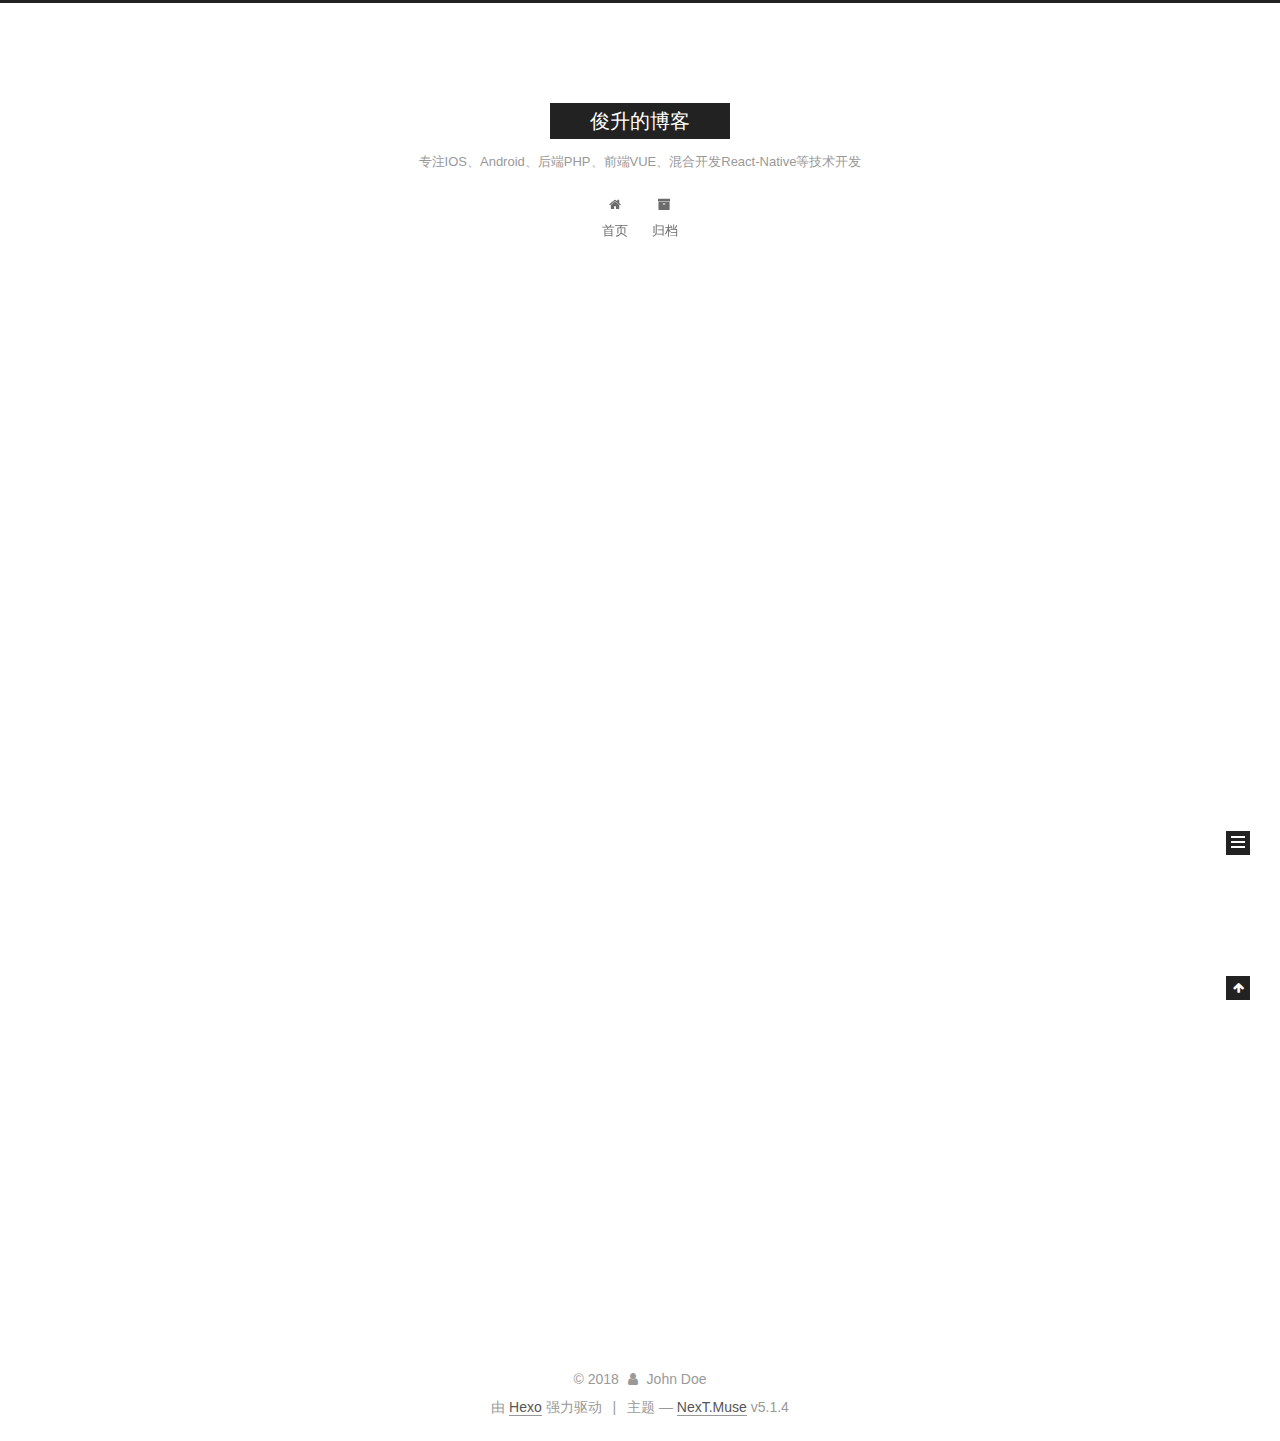
<file: index.html>
<!DOCTYPE html>



  


<html class="theme-next muse use-motion" lang="zh-Hans">
<head>
  <meta charset="UTF-8"/>
<meta http-equiv="X-UA-Compatible" content="IE=edge" />
<meta name="viewport" content="width=device-width, initial-scale=1, maximum-scale=1"/>
<meta name="theme-color" content="#222">









<meta http-equiv="Cache-Control" content="no-transform" />
<meta http-equiv="Cache-Control" content="no-siteapp" />
















  
  
  <link href="/lib/fancybox/source/jquery.fancybox.css?v=2.1.5" rel="stylesheet" type="text/css" />







<link href="/lib/font-awesome/css/font-awesome.min.css?v=4.6.2" rel="stylesheet" type="text/css" />

<link href="/css/main.css?v=5.1.4" rel="stylesheet" type="text/css" />


  <link rel="apple-touch-icon" sizes="180x180" href="/images/apple-touch-icon-next.png?v=5.1.4">


  <link rel="icon" type="image/png" sizes="32x32" href="/images/favicon-32x32-next.png?v=5.1.4">


  <link rel="icon" type="image/png" sizes="16x16" href="/images/favicon-16x16-next.png?v=5.1.4">


  <link rel="mask-icon" href="/images/logo.svg?v=5.1.4" color="#222">





  <meta name="keywords" content="Hexo, NexT" />










<meta name="description" content="专注IOS、Android、后端PHP、前端VUE、混合开发React-Native等技术开发">
<meta property="og:type" content="website">
<meta property="og:title" content="俊升的博客">
<meta property="og:url" content="http://yoursite.com/index.html">
<meta property="og:site_name" content="俊升的博客">
<meta property="og:description" content="专注IOS、Android、后端PHP、前端VUE、混合开发React-Native等技术开发">
<meta property="og:locale" content="zh-Hans">
<meta name="twitter:card" content="summary">
<meta name="twitter:title" content="俊升的博客">
<meta name="twitter:description" content="专注IOS、Android、后端PHP、前端VUE、混合开发React-Native等技术开发">



<script type="text/javascript" id="hexo.configurations">
  var NexT = window.NexT || {};
  var CONFIG = {
    root: '/',
    scheme: 'Muse',
    version: '5.1.4',
    sidebar: {"position":"left","display":"post","offset":12,"b2t":false,"scrollpercent":false,"onmobile":false},
    fancybox: true,
    tabs: true,
    motion: {"enable":true,"async":false,"transition":{"post_block":"fadeIn","post_header":"slideDownIn","post_body":"slideDownIn","coll_header":"slideLeftIn","sidebar":"slideUpIn"}},
    duoshuo: {
      userId: '0',
      author: '博主'
    },
    algolia: {
      applicationID: '',
      apiKey: '',
      indexName: '',
      hits: {"per_page":10},
      labels: {"input_placeholder":"Search for Posts","hits_empty":"We didn't find any results for the search: ${query}","hits_stats":"${hits} results found in ${time} ms"}
    }
  };
</script>



  <link rel="canonical" href="http://yoursite.com/"/>





  <title>俊升的博客</title>
  








</head>

<body itemscope itemtype="http://schema.org/WebPage" lang="zh-Hans">

  
  
    
  

  <div class="container sidebar-position-left 
  page-home">
    <div class="headband"></div>

    <header id="header" class="header" itemscope itemtype="http://schema.org/WPHeader">
      <div class="header-inner"><div class="site-brand-wrapper">
  <div class="site-meta ">
    

    <div class="custom-logo-site-title">
      <a href="/"  class="brand" rel="start">
        <span class="logo-line-before"><i></i></span>
        <span class="site-title">俊升的博客</span>
        <span class="logo-line-after"><i></i></span>
      </a>
    </div>
      
        <p class="site-subtitle">专注IOS、Android、后端PHP、前端VUE、混合开发React-Native等技术开发</p>
      
  </div>

  <div class="site-nav-toggle">
    <button>
      <span class="btn-bar"></span>
      <span class="btn-bar"></span>
      <span class="btn-bar"></span>
    </button>
  </div>
</div>

<nav class="site-nav">
  

  
    <ul id="menu" class="menu">
      
        
        <li class="menu-item menu-item-home">
          <a href="/" rel="section">
            
              <i class="menu-item-icon fa fa-fw fa-home"></i> <br />
            
            首页
          </a>
        </li>
      
        
        <li class="menu-item menu-item-archives">
          <a href="/archives/" rel="section">
            
              <i class="menu-item-icon fa fa-fw fa-archive"></i> <br />
            
            归档
          </a>
        </li>
      

      
    </ul>
  

  
</nav>



 </div>
    </header>

    <main id="main" class="main">
      <div class="main-inner">
        <div class="content-wrap">
          <div id="content" class="content">
            
  <section id="posts" class="posts-expand">
    
      

  

  
  
  

  <article class="post post-type-normal" itemscope itemtype="http://schema.org/Article">
  
  
  
  <div class="post-block">
    <link itemprop="mainEntityOfPage" href="http://yoursite.com/2018/02/24/hello-world/">

    <span hidden itemprop="author" itemscope itemtype="http://schema.org/Person">
      <meta itemprop="name" content="John Doe">
      <meta itemprop="description" content="">
      <meta itemprop="image" content="/images/avatar.gif">
    </span>

    <span hidden itemprop="publisher" itemscope itemtype="http://schema.org/Organization">
      <meta itemprop="name" content="俊升的博客">
    </span>

    
      <header class="post-header">

        
        
          <h1 class="post-title" itemprop="name headline">
                
                <a class="post-title-link" href="/2018/02/24/hello-world/" itemprop="url">Hello World</a></h1>
        

        <div class="post-meta">
          <span class="post-time">
            
              <span class="post-meta-item-icon">
                <i class="fa fa-calendar-o"></i>
              </span>
              
                <span class="post-meta-item-text">发表于</span>
              
              <time title="创建于" itemprop="dateCreated datePublished" datetime="2018-02-24T10:04:43+08:00">
                2018-02-24
              </time>
            

            

            
          </span>

          

          
            
          

          
          

          

          

          

        </div>
      </header>
    

    
    
    
    <div class="post-body" itemprop="articleBody">

      
      

      
        
          
            <p>Welcome to <a href="https://hexo.io/" target="_blank" rel="noopener">Hexo</a>! This is your very first post. Check <a href="https://hexo.io/docs/" target="_blank" rel="noopener">documentation</a> for more info. If you get any problems when using Hexo, you can find the answer in <a href="https://hexo.io/docs/troubleshooting.html" target="_blank" rel="noopener">troubleshooting</a> or you can ask me on <a href="https://github.com/hexojs/hexo/issues" target="_blank" rel="noopener">GitHub</a>.</p>
<h2 id="Quick-Start"><a href="#Quick-Start" class="headerlink" title="Quick Start"></a>Quick Start</h2><h3 id="Create-a-new-post"><a href="#Create-a-new-post" class="headerlink" title="Create a new post"></a>Create a new post</h3><figure class="highlight bash"><table><tr><td class="gutter"><pre><span class="line">1</span><br></pre></td><td class="code"><pre><span class="line">$ hexo new <span class="string">"My New Post"</span></span><br></pre></td></tr></table></figure>
<p>More info: <a href="https://hexo.io/docs/writing.html" target="_blank" rel="noopener">Writing</a></p>
<h3 id="Run-server"><a href="#Run-server" class="headerlink" title="Run server"></a>Run server</h3><figure class="highlight bash"><table><tr><td class="gutter"><pre><span class="line">1</span><br></pre></td><td class="code"><pre><span class="line">$ hexo server</span><br></pre></td></tr></table></figure>
<p>More info: <a href="https://hexo.io/docs/server.html" target="_blank" rel="noopener">Server</a></p>
<h3 id="Generate-static-files"><a href="#Generate-static-files" class="headerlink" title="Generate static files"></a>Generate static files</h3><figure class="highlight bash"><table><tr><td class="gutter"><pre><span class="line">1</span><br></pre></td><td class="code"><pre><span class="line">$ hexo generate</span><br></pre></td></tr></table></figure>
<p>More info: <a href="https://hexo.io/docs/generating.html" target="_blank" rel="noopener">Generating</a></p>
<h3 id="Deploy-to-remote-sites"><a href="#Deploy-to-remote-sites" class="headerlink" title="Deploy to remote sites"></a>Deploy to remote sites</h3><figure class="highlight bash"><table><tr><td class="gutter"><pre><span class="line">1</span><br></pre></td><td class="code"><pre><span class="line">$ hexo deploy</span><br></pre></td></tr></table></figure>
<p>More info: <a href="https://hexo.io/docs/deployment.html" target="_blank" rel="noopener">Deployment</a></p>

          
        
      
    </div>
    
    
    

    

    

    

    <footer class="post-footer">
      

      

      

      
      
        <div class="post-eof"></div>
      
    </footer>
  </div>
  
  
  
  </article>


    
  </section>

  


          </div>
          


          

        </div>
        
          
  
  <div class="sidebar-toggle">
    <div class="sidebar-toggle-line-wrap">
      <span class="sidebar-toggle-line sidebar-toggle-line-first"></span>
      <span class="sidebar-toggle-line sidebar-toggle-line-middle"></span>
      <span class="sidebar-toggle-line sidebar-toggle-line-last"></span>
    </div>
  </div>

  <aside id="sidebar" class="sidebar">
    
    <div class="sidebar-inner">

      

      

      <section class="site-overview-wrap sidebar-panel sidebar-panel-active">
        <div class="site-overview">
          <div class="site-author motion-element" itemprop="author" itemscope itemtype="http://schema.org/Person">
            
              <p class="site-author-name" itemprop="name">John Doe</p>
              <p class="site-description motion-element" itemprop="description">专注IOS、Android、后端PHP、前端VUE、混合开发React-Native等技术开发</p>
          </div>

          <nav class="site-state motion-element">

            
              <div class="site-state-item site-state-posts">
              
                <a href="/archives/">
              
                  <span class="site-state-item-count">1</span>
                  <span class="site-state-item-name">日志</span>
                </a>
              </div>
            

            

            

          </nav>

          

          

          
          

          
          

          

        </div>
      </section>

      

      

    </div>
  </aside>


        
      </div>
    </main>

    <footer id="footer" class="footer">
      <div class="footer-inner">
        <div class="copyright">&copy; <span itemprop="copyrightYear">2018</span>
  <span class="with-love">
    <i class="fa fa-user"></i>
  </span>
  <span class="author" itemprop="copyrightHolder">John Doe</span>

  
</div>


  <div class="powered-by">由 <a class="theme-link" target="_blank" href="https://hexo.io">Hexo</a> 强力驱动</div>



  <span class="post-meta-divider">|</span>



  <div class="theme-info">主题 &mdash; <a class="theme-link" target="_blank" href="https://github.com/iissnan/hexo-theme-next">NexT.Muse</a> v5.1.4</div>




        







        
      </div>
    </footer>

    
      <div class="back-to-top">
        <i class="fa fa-arrow-up"></i>
        
      </div>
    

    

  </div>

  

<script type="text/javascript">
  if (Object.prototype.toString.call(window.Promise) !== '[object Function]') {
    window.Promise = null;
  }
</script>









  












  
  
    <script type="text/javascript" src="/lib/jquery/index.js?v=2.1.3"></script>
  

  
  
    <script type="text/javascript" src="/lib/fastclick/lib/fastclick.min.js?v=1.0.6"></script>
  

  
  
    <script type="text/javascript" src="/lib/jquery_lazyload/jquery.lazyload.js?v=1.9.7"></script>
  

  
  
    <script type="text/javascript" src="/lib/velocity/velocity.min.js?v=1.2.1"></script>
  

  
  
    <script type="text/javascript" src="/lib/velocity/velocity.ui.min.js?v=1.2.1"></script>
  

  
  
    <script type="text/javascript" src="/lib/fancybox/source/jquery.fancybox.pack.js?v=2.1.5"></script>
  


  


  <script type="text/javascript" src="/js/src/utils.js?v=5.1.4"></script>

  <script type="text/javascript" src="/js/src/motion.js?v=5.1.4"></script>



  
  

  

  


  <script type="text/javascript" src="/js/src/bootstrap.js?v=5.1.4"></script>



  


  




	





  





  












  





  

  

  

  
  

  

  

  

</body>
</html>
</file>
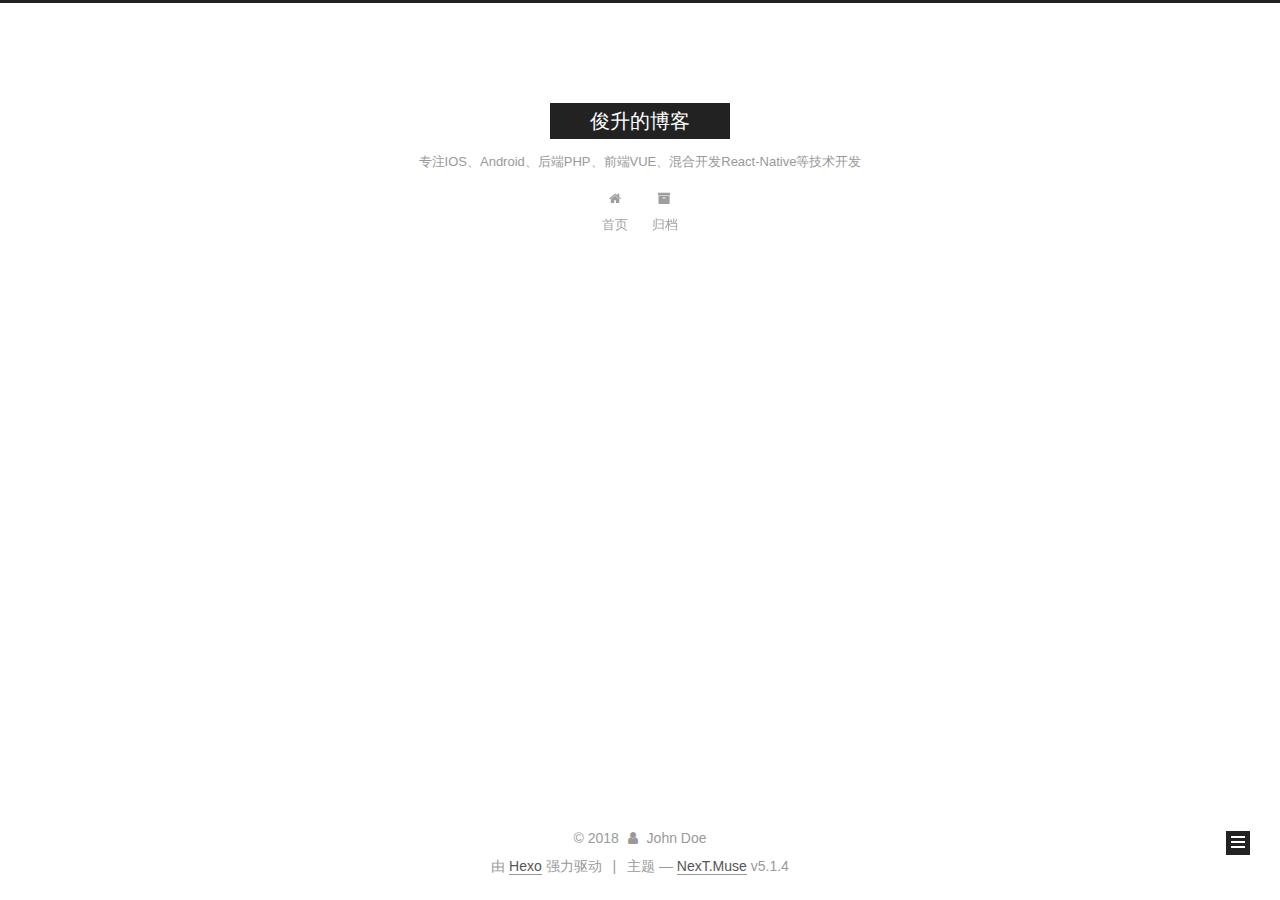
<file: archives/index.html>
<!DOCTYPE html>



  


<html class="theme-next muse use-motion" lang="zh-Hans">
<head>
  <meta charset="UTF-8"/>
<meta http-equiv="X-UA-Compatible" content="IE=edge" />
<meta name="viewport" content="width=device-width, initial-scale=1, maximum-scale=1"/>
<meta name="theme-color" content="#222">









<meta http-equiv="Cache-Control" content="no-transform" />
<meta http-equiv="Cache-Control" content="no-siteapp" />
















  
  
  <link href="/lib/fancybox/source/jquery.fancybox.css?v=2.1.5" rel="stylesheet" type="text/css" />







<link href="/lib/font-awesome/css/font-awesome.min.css?v=4.6.2" rel="stylesheet" type="text/css" />

<link href="/css/main.css?v=5.1.4" rel="stylesheet" type="text/css" />


  <link rel="apple-touch-icon" sizes="180x180" href="/images/apple-touch-icon-next.png?v=5.1.4">


  <link rel="icon" type="image/png" sizes="32x32" href="/images/favicon-32x32-next.png?v=5.1.4">


  <link rel="icon" type="image/png" sizes="16x16" href="/images/favicon-16x16-next.png?v=5.1.4">


  <link rel="mask-icon" href="/images/logo.svg?v=5.1.4" color="#222">





  <meta name="keywords" content="Hexo, NexT" />










<meta name="description" content="专注IOS、Android、后端PHP、前端VUE、混合开发React-Native等技术开发">
<meta property="og:type" content="website">
<meta property="og:title" content="俊升的博客">
<meta property="og:url" content="http://yoursite.com/archives/index.html">
<meta property="og:site_name" content="俊升的博客">
<meta property="og:description" content="专注IOS、Android、后端PHP、前端VUE、混合开发React-Native等技术开发">
<meta property="og:locale" content="zh-Hans">
<meta name="twitter:card" content="summary">
<meta name="twitter:title" content="俊升的博客">
<meta name="twitter:description" content="专注IOS、Android、后端PHP、前端VUE、混合开发React-Native等技术开发">



<script type="text/javascript" id="hexo.configurations">
  var NexT = window.NexT || {};
  var CONFIG = {
    root: '/',
    scheme: 'Muse',
    version: '5.1.4',
    sidebar: {"position":"left","display":"post","offset":12,"b2t":false,"scrollpercent":false,"onmobile":false},
    fancybox: true,
    tabs: true,
    motion: {"enable":true,"async":false,"transition":{"post_block":"fadeIn","post_header":"slideDownIn","post_body":"slideDownIn","coll_header":"slideLeftIn","sidebar":"slideUpIn"}},
    duoshuo: {
      userId: '0',
      author: '博主'
    },
    algolia: {
      applicationID: '',
      apiKey: '',
      indexName: '',
      hits: {"per_page":10},
      labels: {"input_placeholder":"Search for Posts","hits_empty":"We didn't find any results for the search: ${query}","hits_stats":"${hits} results found in ${time} ms"}
    }
  };
</script>



  <link rel="canonical" href="http://yoursite.com/archives/"/>





  <title>归档 | 俊升的博客</title>
  








</head>

<body itemscope itemtype="http://schema.org/WebPage" lang="zh-Hans">

  
  
    
  

  <div class="container sidebar-position-left page-archive">
    <div class="headband"></div>

    <header id="header" class="header" itemscope itemtype="http://schema.org/WPHeader">
      <div class="header-inner"><div class="site-brand-wrapper">
  <div class="site-meta ">
    

    <div class="custom-logo-site-title">
      <a href="/"  class="brand" rel="start">
        <span class="logo-line-before"><i></i></span>
        <span class="site-title">俊升的博客</span>
        <span class="logo-line-after"><i></i></span>
      </a>
    </div>
      
        <p class="site-subtitle">专注IOS、Android、后端PHP、前端VUE、混合开发React-Native等技术开发</p>
      
  </div>

  <div class="site-nav-toggle">
    <button>
      <span class="btn-bar"></span>
      <span class="btn-bar"></span>
      <span class="btn-bar"></span>
    </button>
  </div>
</div>

<nav class="site-nav">
  

  
    <ul id="menu" class="menu">
      
        
        <li class="menu-item menu-item-home">
          <a href="/" rel="section">
            
              <i class="menu-item-icon fa fa-fw fa-home"></i> <br />
            
            首页
          </a>
        </li>
      
        
        <li class="menu-item menu-item-archives">
          <a href="/archives/" rel="section">
            
              <i class="menu-item-icon fa fa-fw fa-archive"></i> <br />
            
            归档
          </a>
        </li>
      

      
    </ul>
  

  
</nav>



 </div>
    </header>

    <main id="main" class="main">
      <div class="main-inner">
        <div class="content-wrap">
          <div id="content" class="content">
            

  
  
  
  <div class="post-block archive">
    <div id="posts" class="posts-collapse">
      <span class="archive-move-on"></span>

      <span class="archive-page-counter">
        
        
        
          
        
        嗯..! 目前共计 1 篇日志。 继续努力。
      </span>

      

        
        
        

        
          
          <div class="collection-title">
            <h1 class="archive-year" id="archive-year-2018">2018</h1>
          </div>
        
        

        

  <article class="post post-type-normal" itemscope itemtype="http://schema.org/Article">
    <header class="post-header">

      <h2 class="post-title">
        
            <a class="post-title-link" href="/2018/02/24/hello-world/" itemprop="url">
              
                <span itemprop="name">Hello World</span>
              
            </a>
        
      </h2>

      <div class="post-meta">
        <time class="post-time" itemprop="dateCreated"
              datetime="2018-02-24T10:04:43+08:00"
              content="2018-02-24" >
          02-24
        </time>
      </div>

    </header>
  </article>



      

    </div>
  </div>
  
  
  

  



          </div>
          


          

        </div>
        
          
  
  <div class="sidebar-toggle">
    <div class="sidebar-toggle-line-wrap">
      <span class="sidebar-toggle-line sidebar-toggle-line-first"></span>
      <span class="sidebar-toggle-line sidebar-toggle-line-middle"></span>
      <span class="sidebar-toggle-line sidebar-toggle-line-last"></span>
    </div>
  </div>

  <aside id="sidebar" class="sidebar">
    
    <div class="sidebar-inner">

      

      

      <section class="site-overview-wrap sidebar-panel sidebar-panel-active">
        <div class="site-overview">
          <div class="site-author motion-element" itemprop="author" itemscope itemtype="http://schema.org/Person">
            
              <p class="site-author-name" itemprop="name">John Doe</p>
              <p class="site-description motion-element" itemprop="description">专注IOS、Android、后端PHP、前端VUE、混合开发React-Native等技术开发</p>
          </div>

          <nav class="site-state motion-element">

            
              <div class="site-state-item site-state-posts">
              
                <a href="/archives/">
              
                  <span class="site-state-item-count">1</span>
                  <span class="site-state-item-name">日志</span>
                </a>
              </div>
            

            

            

          </nav>

          

          

          
          

          
          

          

        </div>
      </section>

      

      

    </div>
  </aside>


        
      </div>
    </main>

    <footer id="footer" class="footer">
      <div class="footer-inner">
        <div class="copyright">&copy; <span itemprop="copyrightYear">2018</span>
  <span class="with-love">
    <i class="fa fa-user"></i>
  </span>
  <span class="author" itemprop="copyrightHolder">John Doe</span>

  
</div>


  <div class="powered-by">由 <a class="theme-link" target="_blank" href="https://hexo.io">Hexo</a> 强力驱动</div>



  <span class="post-meta-divider">|</span>



  <div class="theme-info">主题 &mdash; <a class="theme-link" target="_blank" href="https://github.com/iissnan/hexo-theme-next">NexT.Muse</a> v5.1.4</div>




        







        
      </div>
    </footer>

    
      <div class="back-to-top">
        <i class="fa fa-arrow-up"></i>
        
      </div>
    

    

  </div>

  

<script type="text/javascript">
  if (Object.prototype.toString.call(window.Promise) !== '[object Function]') {
    window.Promise = null;
  }
</script>









  












  
  
    <script type="text/javascript" src="/lib/jquery/index.js?v=2.1.3"></script>
  

  
  
    <script type="text/javascript" src="/lib/fastclick/lib/fastclick.min.js?v=1.0.6"></script>
  

  
  
    <script type="text/javascript" src="/lib/jquery_lazyload/jquery.lazyload.js?v=1.9.7"></script>
  

  
  
    <script type="text/javascript" src="/lib/velocity/velocity.min.js?v=1.2.1"></script>
  

  
  
    <script type="text/javascript" src="/lib/velocity/velocity.ui.min.js?v=1.2.1"></script>
  

  
  
    <script type="text/javascript" src="/lib/fancybox/source/jquery.fancybox.pack.js?v=2.1.5"></script>
  


  


  <script type="text/javascript" src="/js/src/utils.js?v=5.1.4"></script>

  <script type="text/javascript" src="/js/src/motion.js?v=5.1.4"></script>



  
  

  

  


  <script type="text/javascript" src="/js/src/bootstrap.js?v=5.1.4"></script>



  


  




	





  





  












  





  

  

  

  
  

  

  

  

</body>
</html>
</file>
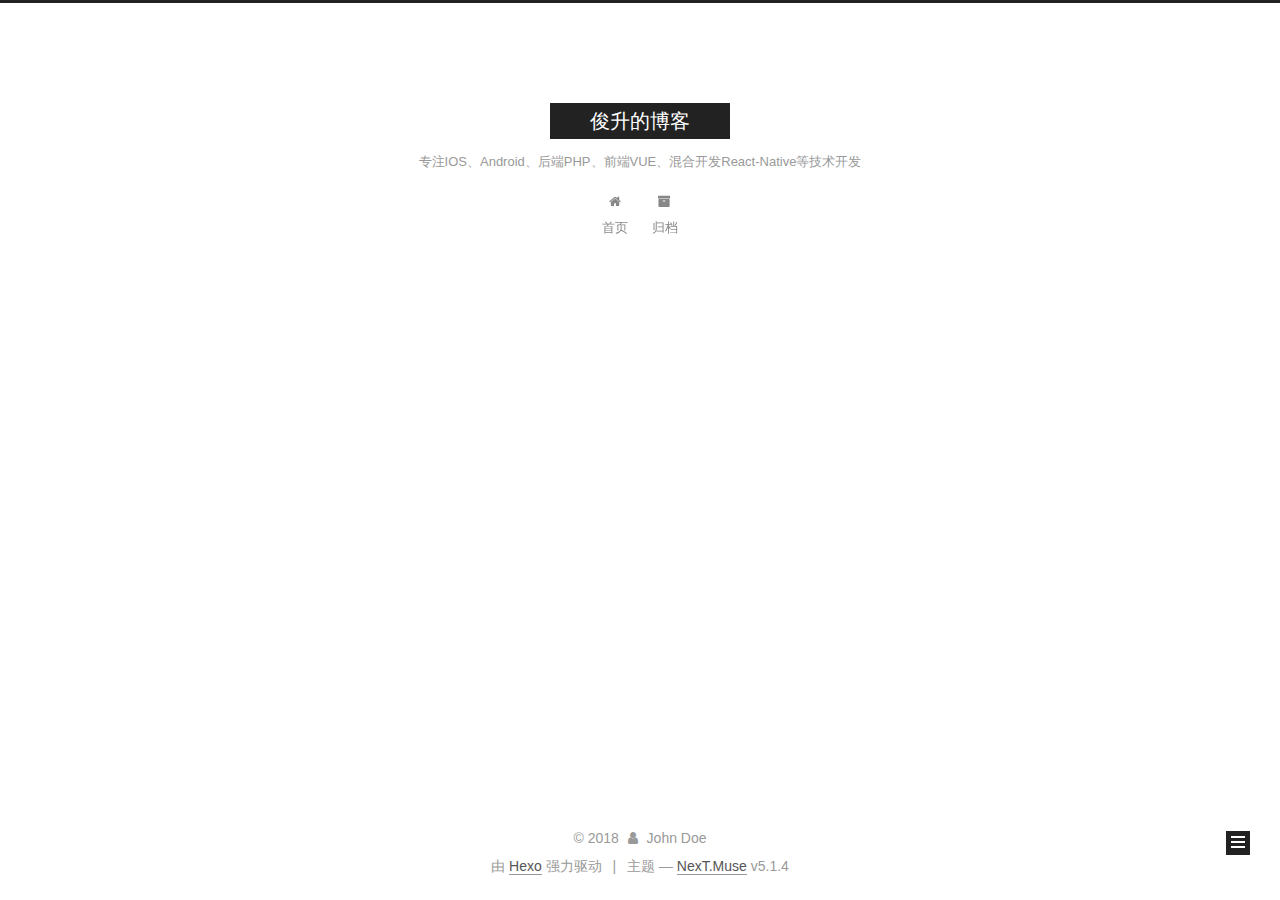
<file: archives/2018/index.html>
<!DOCTYPE html>



  


<html class="theme-next muse use-motion" lang="zh-Hans">
<head>
  <meta charset="UTF-8"/>
<meta http-equiv="X-UA-Compatible" content="IE=edge" />
<meta name="viewport" content="width=device-width, initial-scale=1, maximum-scale=1"/>
<meta name="theme-color" content="#222">









<meta http-equiv="Cache-Control" content="no-transform" />
<meta http-equiv="Cache-Control" content="no-siteapp" />
















  
  
  <link href="/lib/fancybox/source/jquery.fancybox.css?v=2.1.5" rel="stylesheet" type="text/css" />







<link href="/lib/font-awesome/css/font-awesome.min.css?v=4.6.2" rel="stylesheet" type="text/css" />

<link href="/css/main.css?v=5.1.4" rel="stylesheet" type="text/css" />


  <link rel="apple-touch-icon" sizes="180x180" href="/images/apple-touch-icon-next.png?v=5.1.4">


  <link rel="icon" type="image/png" sizes="32x32" href="/images/favicon-32x32-next.png?v=5.1.4">


  <link rel="icon" type="image/png" sizes="16x16" href="/images/favicon-16x16-next.png?v=5.1.4">


  <link rel="mask-icon" href="/images/logo.svg?v=5.1.4" color="#222">





  <meta name="keywords" content="Hexo, NexT" />










<meta name="description" content="专注IOS、Android、后端PHP、前端VUE、混合开发React-Native等技术开发">
<meta property="og:type" content="website">
<meta property="og:title" content="俊升的博客">
<meta property="og:url" content="http://yoursite.com/archives/2018/index.html">
<meta property="og:site_name" content="俊升的博客">
<meta property="og:description" content="专注IOS、Android、后端PHP、前端VUE、混合开发React-Native等技术开发">
<meta property="og:locale" content="zh-Hans">
<meta name="twitter:card" content="summary">
<meta name="twitter:title" content="俊升的博客">
<meta name="twitter:description" content="专注IOS、Android、后端PHP、前端VUE、混合开发React-Native等技术开发">



<script type="text/javascript" id="hexo.configurations">
  var NexT = window.NexT || {};
  var CONFIG = {
    root: '/',
    scheme: 'Muse',
    version: '5.1.4',
    sidebar: {"position":"left","display":"post","offset":12,"b2t":false,"scrollpercent":false,"onmobile":false},
    fancybox: true,
    tabs: true,
    motion: {"enable":true,"async":false,"transition":{"post_block":"fadeIn","post_header":"slideDownIn","post_body":"slideDownIn","coll_header":"slideLeftIn","sidebar":"slideUpIn"}},
    duoshuo: {
      userId: '0',
      author: '博主'
    },
    algolia: {
      applicationID: '',
      apiKey: '',
      indexName: '',
      hits: {"per_page":10},
      labels: {"input_placeholder":"Search for Posts","hits_empty":"We didn't find any results for the search: ${query}","hits_stats":"${hits} results found in ${time} ms"}
    }
  };
</script>



  <link rel="canonical" href="http://yoursite.com/archives/2018/"/>





  <title>归档 | 俊升的博客</title>
  








</head>

<body itemscope itemtype="http://schema.org/WebPage" lang="zh-Hans">

  
  
    
  

  <div class="container sidebar-position-left page-archive">
    <div class="headband"></div>

    <header id="header" class="header" itemscope itemtype="http://schema.org/WPHeader">
      <div class="header-inner"><div class="site-brand-wrapper">
  <div class="site-meta ">
    

    <div class="custom-logo-site-title">
      <a href="/"  class="brand" rel="start">
        <span class="logo-line-before"><i></i></span>
        <span class="site-title">俊升的博客</span>
        <span class="logo-line-after"><i></i></span>
      </a>
    </div>
      
        <p class="site-subtitle">专注IOS、Android、后端PHP、前端VUE、混合开发React-Native等技术开发</p>
      
  </div>

  <div class="site-nav-toggle">
    <button>
      <span class="btn-bar"></span>
      <span class="btn-bar"></span>
      <span class="btn-bar"></span>
    </button>
  </div>
</div>

<nav class="site-nav">
  

  
    <ul id="menu" class="menu">
      
        
        <li class="menu-item menu-item-home">
          <a href="/" rel="section">
            
              <i class="menu-item-icon fa fa-fw fa-home"></i> <br />
            
            首页
          </a>
        </li>
      
        
        <li class="menu-item menu-item-archives">
          <a href="/archives/" rel="section">
            
              <i class="menu-item-icon fa fa-fw fa-archive"></i> <br />
            
            归档
          </a>
        </li>
      

      
    </ul>
  

  
</nav>



 </div>
    </header>

    <main id="main" class="main">
      <div class="main-inner">
        <div class="content-wrap">
          <div id="content" class="content">
            

  
  
  
  <div class="post-block archive">
    <div id="posts" class="posts-collapse">
      <span class="archive-move-on"></span>

      <span class="archive-page-counter">
        
        
        
          
        
        嗯..! 目前共计 1 篇日志。 继续努力。
      </span>

      

        
        
        

        
          
          <div class="collection-title">
            <h1 class="archive-year" id="archive-year-2018">2018</h1>
          </div>
        
        

        

  <article class="post post-type-normal" itemscope itemtype="http://schema.org/Article">
    <header class="post-header">

      <h2 class="post-title">
        
            <a class="post-title-link" href="/2018/02/24/hello-world/" itemprop="url">
              
                <span itemprop="name">Hello World</span>
              
            </a>
        
      </h2>

      <div class="post-meta">
        <time class="post-time" itemprop="dateCreated"
              datetime="2018-02-24T10:04:43+08:00"
              content="2018-02-24" >
          02-24
        </time>
      </div>

    </header>
  </article>



      

    </div>
  </div>
  
  
  

  



          </div>
          


          

        </div>
        
          
  
  <div class="sidebar-toggle">
    <div class="sidebar-toggle-line-wrap">
      <span class="sidebar-toggle-line sidebar-toggle-line-first"></span>
      <span class="sidebar-toggle-line sidebar-toggle-line-middle"></span>
      <span class="sidebar-toggle-line sidebar-toggle-line-last"></span>
    </div>
  </div>

  <aside id="sidebar" class="sidebar">
    
    <div class="sidebar-inner">

      

      

      <section class="site-overview-wrap sidebar-panel sidebar-panel-active">
        <div class="site-overview">
          <div class="site-author motion-element" itemprop="author" itemscope itemtype="http://schema.org/Person">
            
              <p class="site-author-name" itemprop="name">John Doe</p>
              <p class="site-description motion-element" itemprop="description">专注IOS、Android、后端PHP、前端VUE、混合开发React-Native等技术开发</p>
          </div>

          <nav class="site-state motion-element">

            
              <div class="site-state-item site-state-posts">
              
                <a href="/archives/">
              
                  <span class="site-state-item-count">1</span>
                  <span class="site-state-item-name">日志</span>
                </a>
              </div>
            

            

            

          </nav>

          

          

          
          

          
          

          

        </div>
      </section>

      

      

    </div>
  </aside>


        
      </div>
    </main>

    <footer id="footer" class="footer">
      <div class="footer-inner">
        <div class="copyright">&copy; <span itemprop="copyrightYear">2018</span>
  <span class="with-love">
    <i class="fa fa-user"></i>
  </span>
  <span class="author" itemprop="copyrightHolder">John Doe</span>

  
</div>


  <div class="powered-by">由 <a class="theme-link" target="_blank" href="https://hexo.io">Hexo</a> 强力驱动</div>



  <span class="post-meta-divider">|</span>



  <div class="theme-info">主题 &mdash; <a class="theme-link" target="_blank" href="https://github.com/iissnan/hexo-theme-next">NexT.Muse</a> v5.1.4</div>




        







        
      </div>
    </footer>

    
      <div class="back-to-top">
        <i class="fa fa-arrow-up"></i>
        
      </div>
    

    

  </div>

  

<script type="text/javascript">
  if (Object.prototype.toString.call(window.Promise) !== '[object Function]') {
    window.Promise = null;
  }
</script>









  












  
  
    <script type="text/javascript" src="/lib/jquery/index.js?v=2.1.3"></script>
  

  
  
    <script type="text/javascript" src="/lib/fastclick/lib/fastclick.min.js?v=1.0.6"></script>
  

  
  
    <script type="text/javascript" src="/lib/jquery_lazyload/jquery.lazyload.js?v=1.9.7"></script>
  

  
  
    <script type="text/javascript" src="/lib/velocity/velocity.min.js?v=1.2.1"></script>
  

  
  
    <script type="text/javascript" src="/lib/velocity/velocity.ui.min.js?v=1.2.1"></script>
  

  
  
    <script type="text/javascript" src="/lib/fancybox/source/jquery.fancybox.pack.js?v=2.1.5"></script>
  


  


  <script type="text/javascript" src="/js/src/utils.js?v=5.1.4"></script>

  <script type="text/javascript" src="/js/src/motion.js?v=5.1.4"></script>



  
  

  

  


  <script type="text/javascript" src="/js/src/bootstrap.js?v=5.1.4"></script>



  


  




	





  





  












  





  

  

  

  
  

  

  

  

</body>
</html>
</file>
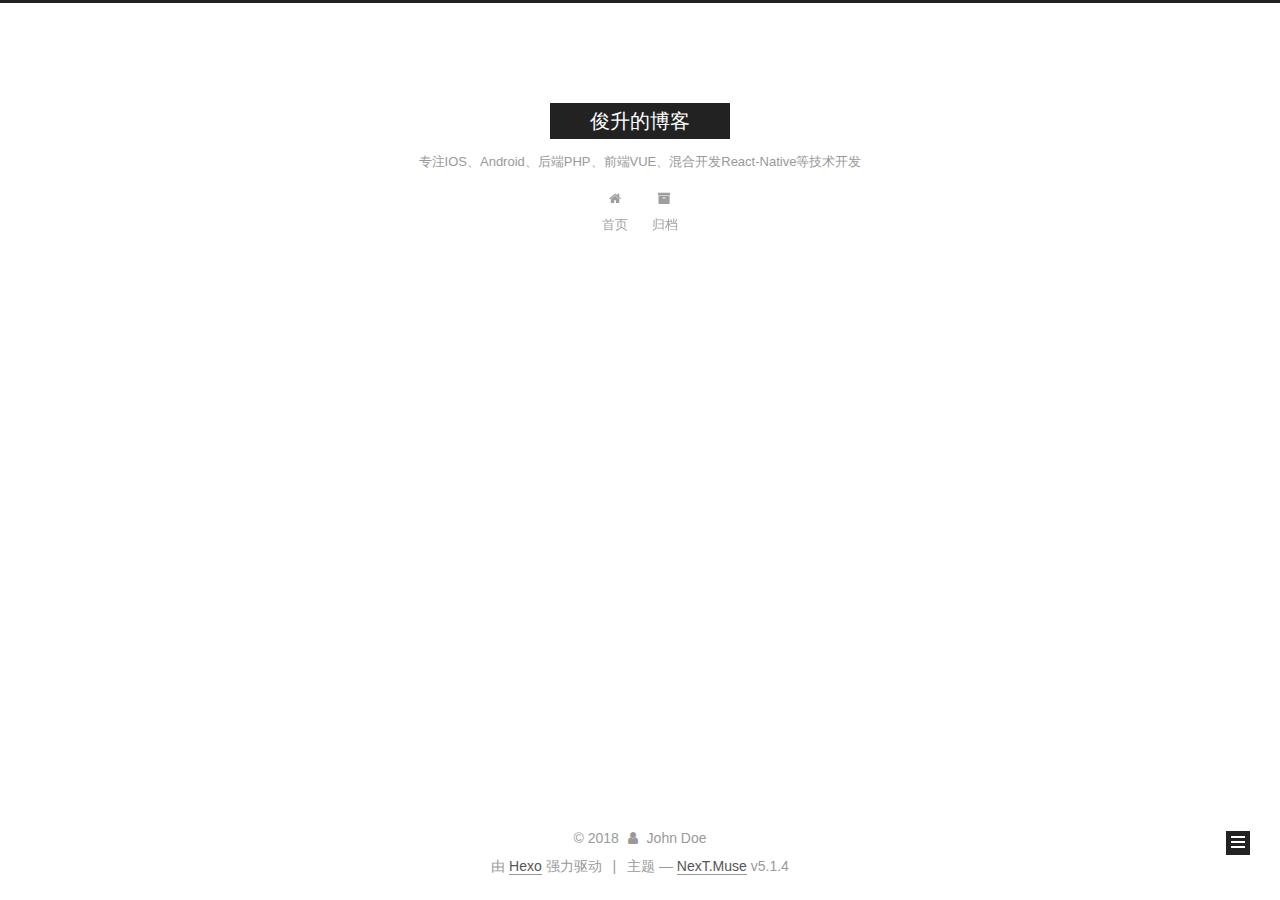
<file: archives/2018/02/index.html>
<!DOCTYPE html>



  


<html class="theme-next muse use-motion" lang="zh-Hans">
<head>
  <meta charset="UTF-8"/>
<meta http-equiv="X-UA-Compatible" content="IE=edge" />
<meta name="viewport" content="width=device-width, initial-scale=1, maximum-scale=1"/>
<meta name="theme-color" content="#222">









<meta http-equiv="Cache-Control" content="no-transform" />
<meta http-equiv="Cache-Control" content="no-siteapp" />
















  
  
  <link href="/lib/fancybox/source/jquery.fancybox.css?v=2.1.5" rel="stylesheet" type="text/css" />







<link href="/lib/font-awesome/css/font-awesome.min.css?v=4.6.2" rel="stylesheet" type="text/css" />

<link href="/css/main.css?v=5.1.4" rel="stylesheet" type="text/css" />


  <link rel="apple-touch-icon" sizes="180x180" href="/images/apple-touch-icon-next.png?v=5.1.4">


  <link rel="icon" type="image/png" sizes="32x32" href="/images/favicon-32x32-next.png?v=5.1.4">


  <link rel="icon" type="image/png" sizes="16x16" href="/images/favicon-16x16-next.png?v=5.1.4">


  <link rel="mask-icon" href="/images/logo.svg?v=5.1.4" color="#222">





  <meta name="keywords" content="Hexo, NexT" />










<meta name="description" content="专注IOS、Android、后端PHP、前端VUE、混合开发React-Native等技术开发">
<meta property="og:type" content="website">
<meta property="og:title" content="俊升的博客">
<meta property="og:url" content="http://yoursite.com/archives/2018/02/index.html">
<meta property="og:site_name" content="俊升的博客">
<meta property="og:description" content="专注IOS、Android、后端PHP、前端VUE、混合开发React-Native等技术开发">
<meta property="og:locale" content="zh-Hans">
<meta name="twitter:card" content="summary">
<meta name="twitter:title" content="俊升的博客">
<meta name="twitter:description" content="专注IOS、Android、后端PHP、前端VUE、混合开发React-Native等技术开发">



<script type="text/javascript" id="hexo.configurations">
  var NexT = window.NexT || {};
  var CONFIG = {
    root: '/',
    scheme: 'Muse',
    version: '5.1.4',
    sidebar: {"position":"left","display":"post","offset":12,"b2t":false,"scrollpercent":false,"onmobile":false},
    fancybox: true,
    tabs: true,
    motion: {"enable":true,"async":false,"transition":{"post_block":"fadeIn","post_header":"slideDownIn","post_body":"slideDownIn","coll_header":"slideLeftIn","sidebar":"slideUpIn"}},
    duoshuo: {
      userId: '0',
      author: '博主'
    },
    algolia: {
      applicationID: '',
      apiKey: '',
      indexName: '',
      hits: {"per_page":10},
      labels: {"input_placeholder":"Search for Posts","hits_empty":"We didn't find any results for the search: ${query}","hits_stats":"${hits} results found in ${time} ms"}
    }
  };
</script>



  <link rel="canonical" href="http://yoursite.com/archives/2018/02/"/>





  <title>归档 | 俊升的博客</title>
  








</head>

<body itemscope itemtype="http://schema.org/WebPage" lang="zh-Hans">

  
  
    
  

  <div class="container sidebar-position-left page-archive">
    <div class="headband"></div>

    <header id="header" class="header" itemscope itemtype="http://schema.org/WPHeader">
      <div class="header-inner"><div class="site-brand-wrapper">
  <div class="site-meta ">
    

    <div class="custom-logo-site-title">
      <a href="/"  class="brand" rel="start">
        <span class="logo-line-before"><i></i></span>
        <span class="site-title">俊升的博客</span>
        <span class="logo-line-after"><i></i></span>
      </a>
    </div>
      
        <p class="site-subtitle">专注IOS、Android、后端PHP、前端VUE、混合开发React-Native等技术开发</p>
      
  </div>

  <div class="site-nav-toggle">
    <button>
      <span class="btn-bar"></span>
      <span class="btn-bar"></span>
      <span class="btn-bar"></span>
    </button>
  </div>
</div>

<nav class="site-nav">
  

  
    <ul id="menu" class="menu">
      
        
        <li class="menu-item menu-item-home">
          <a href="/" rel="section">
            
              <i class="menu-item-icon fa fa-fw fa-home"></i> <br />
            
            首页
          </a>
        </li>
      
        
        <li class="menu-item menu-item-archives">
          <a href="/archives/" rel="section">
            
              <i class="menu-item-icon fa fa-fw fa-archive"></i> <br />
            
            归档
          </a>
        </li>
      

      
    </ul>
  

  
</nav>



 </div>
    </header>

    <main id="main" class="main">
      <div class="main-inner">
        <div class="content-wrap">
          <div id="content" class="content">
            

  
  
  
  <div class="post-block archive">
    <div id="posts" class="posts-collapse">
      <span class="archive-move-on"></span>

      <span class="archive-page-counter">
        
        
        
          
        
        嗯..! 目前共计 1 篇日志。 继续努力。
      </span>

      

        
        
        

        
          
          <div class="collection-title">
            <h1 class="archive-year" id="archive-year-2018">2018</h1>
          </div>
        
        

        

  <article class="post post-type-normal" itemscope itemtype="http://schema.org/Article">
    <header class="post-header">

      <h2 class="post-title">
        
            <a class="post-title-link" href="/2018/02/24/hello-world/" itemprop="url">
              
                <span itemprop="name">Hello World</span>
              
            </a>
        
      </h2>

      <div class="post-meta">
        <time class="post-time" itemprop="dateCreated"
              datetime="2018-02-24T10:04:43+08:00"
              content="2018-02-24" >
          02-24
        </time>
      </div>

    </header>
  </article>



      

    </div>
  </div>
  
  
  

  



          </div>
          


          

        </div>
        
          
  
  <div class="sidebar-toggle">
    <div class="sidebar-toggle-line-wrap">
      <span class="sidebar-toggle-line sidebar-toggle-line-first"></span>
      <span class="sidebar-toggle-line sidebar-toggle-line-middle"></span>
      <span class="sidebar-toggle-line sidebar-toggle-line-last"></span>
    </div>
  </div>

  <aside id="sidebar" class="sidebar">
    
    <div class="sidebar-inner">

      

      

      <section class="site-overview-wrap sidebar-panel sidebar-panel-active">
        <div class="site-overview">
          <div class="site-author motion-element" itemprop="author" itemscope itemtype="http://schema.org/Person">
            
              <p class="site-author-name" itemprop="name">John Doe</p>
              <p class="site-description motion-element" itemprop="description">专注IOS、Android、后端PHP、前端VUE、混合开发React-Native等技术开发</p>
          </div>

          <nav class="site-state motion-element">

            
              <div class="site-state-item site-state-posts">
              
                <a href="/archives/">
              
                  <span class="site-state-item-count">1</span>
                  <span class="site-state-item-name">日志</span>
                </a>
              </div>
            

            

            

          </nav>

          

          

          
          

          
          

          

        </div>
      </section>

      

      

    </div>
  </aside>


        
      </div>
    </main>

    <footer id="footer" class="footer">
      <div class="footer-inner">
        <div class="copyright">&copy; <span itemprop="copyrightYear">2018</span>
  <span class="with-love">
    <i class="fa fa-user"></i>
  </span>
  <span class="author" itemprop="copyrightHolder">John Doe</span>

  
</div>


  <div class="powered-by">由 <a class="theme-link" target="_blank" href="https://hexo.io">Hexo</a> 强力驱动</div>



  <span class="post-meta-divider">|</span>



  <div class="theme-info">主题 &mdash; <a class="theme-link" target="_blank" href="https://github.com/iissnan/hexo-theme-next">NexT.Muse</a> v5.1.4</div>




        







        
      </div>
    </footer>

    
      <div class="back-to-top">
        <i class="fa fa-arrow-up"></i>
        
      </div>
    

    

  </div>

  

<script type="text/javascript">
  if (Object.prototype.toString.call(window.Promise) !== '[object Function]') {
    window.Promise = null;
  }
</script>









  












  
  
    <script type="text/javascript" src="/lib/jquery/index.js?v=2.1.3"></script>
  

  
  
    <script type="text/javascript" src="/lib/fastclick/lib/fastclick.min.js?v=1.0.6"></script>
  

  
  
    <script type="text/javascript" src="/lib/jquery_lazyload/jquery.lazyload.js?v=1.9.7"></script>
  

  
  
    <script type="text/javascript" src="/lib/velocity/velocity.min.js?v=1.2.1"></script>
  

  
  
    <script type="text/javascript" src="/lib/velocity/velocity.ui.min.js?v=1.2.1"></script>
  

  
  
    <script type="text/javascript" src="/lib/fancybox/source/jquery.fancybox.pack.js?v=2.1.5"></script>
  


  


  <script type="text/javascript" src="/js/src/utils.js?v=5.1.4"></script>

  <script type="text/javascript" src="/js/src/motion.js?v=5.1.4"></script>



  
  

  

  


  <script type="text/javascript" src="/js/src/bootstrap.js?v=5.1.4"></script>



  


  




	





  





  












  





  

  

  

  
  

  

  

  

</body>
</html>
</file>
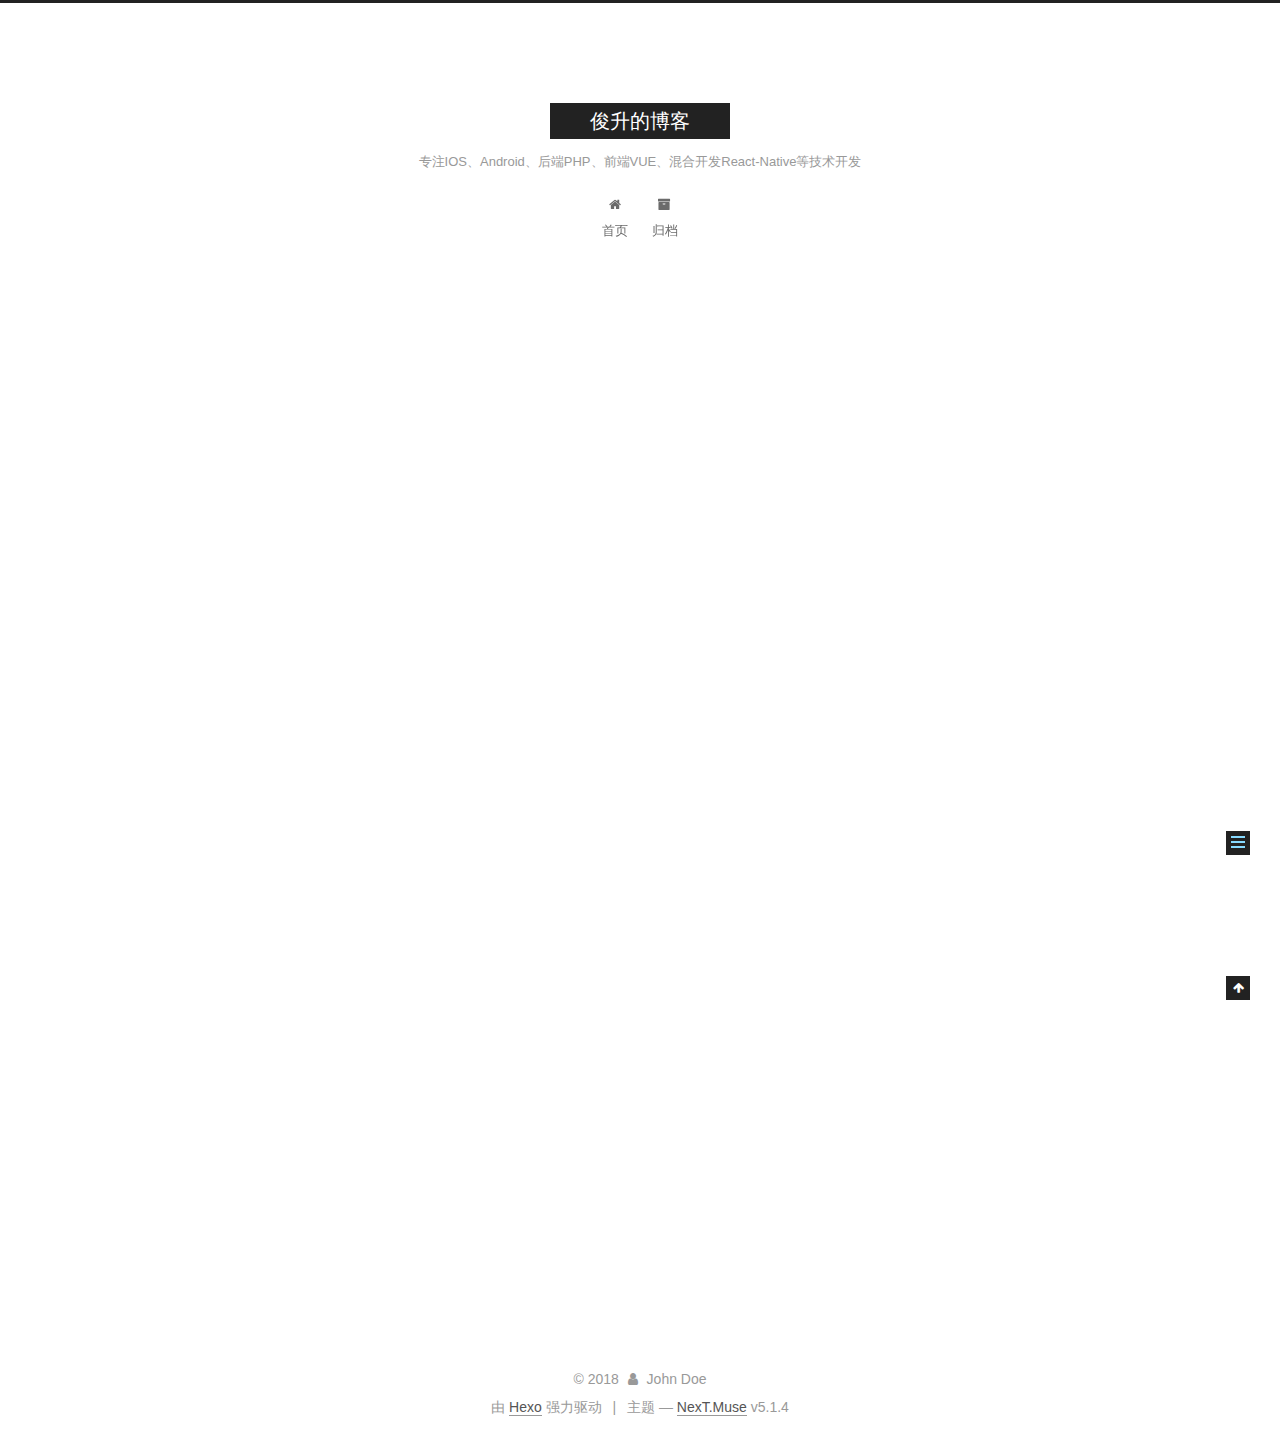
<file: 2018/02/24/hello-world/index.html>
<!DOCTYPE html>



  


<html class="theme-next muse use-motion" lang="zh-Hans">
<head>
  <meta charset="UTF-8"/>
<meta http-equiv="X-UA-Compatible" content="IE=edge" />
<meta name="viewport" content="width=device-width, initial-scale=1, maximum-scale=1"/>
<meta name="theme-color" content="#222">









<meta http-equiv="Cache-Control" content="no-transform" />
<meta http-equiv="Cache-Control" content="no-siteapp" />
















  
  
  <link href="/lib/fancybox/source/jquery.fancybox.css?v=2.1.5" rel="stylesheet" type="text/css" />







<link href="/lib/font-awesome/css/font-awesome.min.css?v=4.6.2" rel="stylesheet" type="text/css" />

<link href="/css/main.css?v=5.1.4" rel="stylesheet" type="text/css" />


  <link rel="apple-touch-icon" sizes="180x180" href="/images/apple-touch-icon-next.png?v=5.1.4">


  <link rel="icon" type="image/png" sizes="32x32" href="/images/favicon-32x32-next.png?v=5.1.4">


  <link rel="icon" type="image/png" sizes="16x16" href="/images/favicon-16x16-next.png?v=5.1.4">


  <link rel="mask-icon" href="/images/logo.svg?v=5.1.4" color="#222">





  <meta name="keywords" content="Hexo, NexT" />










<meta name="description" content="Welcome to Hexo! This is your very first post. Check documentation for more info. If you get any problems when using Hexo, you can find the answer in troubleshooting or you can ask me on GitHub. Quick">
<meta property="og:type" content="article">
<meta property="og:title" content="Hello World">
<meta property="og:url" content="http://yoursite.com/2018/02/24/hello-world/index.html">
<meta property="og:site_name" content="俊升的博客">
<meta property="og:description" content="Welcome to Hexo! This is your very first post. Check documentation for more info. If you get any problems when using Hexo, you can find the answer in troubleshooting or you can ask me on GitHub. Quick">
<meta property="og:locale" content="zh-Hans">
<meta property="og:updated_time" content="2018-02-24T02:04:43.865Z">
<meta name="twitter:card" content="summary">
<meta name="twitter:title" content="Hello World">
<meta name="twitter:description" content="Welcome to Hexo! This is your very first post. Check documentation for more info. If you get any problems when using Hexo, you can find the answer in troubleshooting or you can ask me on GitHub. Quick">



<script type="text/javascript" id="hexo.configurations">
  var NexT = window.NexT || {};
  var CONFIG = {
    root: '/',
    scheme: 'Muse',
    version: '5.1.4',
    sidebar: {"position":"left","display":"post","offset":12,"b2t":false,"scrollpercent":false,"onmobile":false},
    fancybox: true,
    tabs: true,
    motion: {"enable":true,"async":false,"transition":{"post_block":"fadeIn","post_header":"slideDownIn","post_body":"slideDownIn","coll_header":"slideLeftIn","sidebar":"slideUpIn"}},
    duoshuo: {
      userId: '0',
      author: '博主'
    },
    algolia: {
      applicationID: '',
      apiKey: '',
      indexName: '',
      hits: {"per_page":10},
      labels: {"input_placeholder":"Search for Posts","hits_empty":"We didn't find any results for the search: ${query}","hits_stats":"${hits} results found in ${time} ms"}
    }
  };
</script>



  <link rel="canonical" href="http://yoursite.com/2018/02/24/hello-world/"/>





  <title>Hello World | 俊升的博客</title>
  








</head>

<body itemscope itemtype="http://schema.org/WebPage" lang="zh-Hans">

  
  
    
  

  <div class="container sidebar-position-left page-post-detail">
    <div class="headband"></div>

    <header id="header" class="header" itemscope itemtype="http://schema.org/WPHeader">
      <div class="header-inner"><div class="site-brand-wrapper">
  <div class="site-meta ">
    

    <div class="custom-logo-site-title">
      <a href="/"  class="brand" rel="start">
        <span class="logo-line-before"><i></i></span>
        <span class="site-title">俊升的博客</span>
        <span class="logo-line-after"><i></i></span>
      </a>
    </div>
      
        <p class="site-subtitle">专注IOS、Android、后端PHP、前端VUE、混合开发React-Native等技术开发</p>
      
  </div>

  <div class="site-nav-toggle">
    <button>
      <span class="btn-bar"></span>
      <span class="btn-bar"></span>
      <span class="btn-bar"></span>
    </button>
  </div>
</div>

<nav class="site-nav">
  

  
    <ul id="menu" class="menu">
      
        
        <li class="menu-item menu-item-home">
          <a href="/" rel="section">
            
              <i class="menu-item-icon fa fa-fw fa-home"></i> <br />
            
            首页
          </a>
        </li>
      
        
        <li class="menu-item menu-item-archives">
          <a href="/archives/" rel="section">
            
              <i class="menu-item-icon fa fa-fw fa-archive"></i> <br />
            
            归档
          </a>
        </li>
      

      
    </ul>
  

  
</nav>



 </div>
    </header>

    <main id="main" class="main">
      <div class="main-inner">
        <div class="content-wrap">
          <div id="content" class="content">
            

  <div id="posts" class="posts-expand">
    

  

  
  
  

  <article class="post post-type-normal" itemscope itemtype="http://schema.org/Article">
  
  
  
  <div class="post-block">
    <link itemprop="mainEntityOfPage" href="http://yoursite.com/2018/02/24/hello-world/">

    <span hidden itemprop="author" itemscope itemtype="http://schema.org/Person">
      <meta itemprop="name" content="John Doe">
      <meta itemprop="description" content="">
      <meta itemprop="image" content="/images/avatar.gif">
    </span>

    <span hidden itemprop="publisher" itemscope itemtype="http://schema.org/Organization">
      <meta itemprop="name" content="俊升的博客">
    </span>

    
      <header class="post-header">

        
        
          <h1 class="post-title" itemprop="name headline">Hello World</h1>
        

        <div class="post-meta">
          <span class="post-time">
            
              <span class="post-meta-item-icon">
                <i class="fa fa-calendar-o"></i>
              </span>
              
                <span class="post-meta-item-text">发表于</span>
              
              <time title="创建于" itemprop="dateCreated datePublished" datetime="2018-02-24T10:04:43+08:00">
                2018-02-24
              </time>
            

            

            
          </span>

          

          
            
          

          
          

          

          

          

        </div>
      </header>
    

    
    
    
    <div class="post-body" itemprop="articleBody">

      
      

      
        <p>Welcome to <a href="https://hexo.io/" target="_blank" rel="noopener">Hexo</a>! This is your very first post. Check <a href="https://hexo.io/docs/" target="_blank" rel="noopener">documentation</a> for more info. If you get any problems when using Hexo, you can find the answer in <a href="https://hexo.io/docs/troubleshooting.html" target="_blank" rel="noopener">troubleshooting</a> or you can ask me on <a href="https://github.com/hexojs/hexo/issues" target="_blank" rel="noopener">GitHub</a>.</p>
<h2 id="Quick-Start"><a href="#Quick-Start" class="headerlink" title="Quick Start"></a>Quick Start</h2><h3 id="Create-a-new-post"><a href="#Create-a-new-post" class="headerlink" title="Create a new post"></a>Create a new post</h3><figure class="highlight bash"><table><tr><td class="gutter"><pre><span class="line">1</span><br></pre></td><td class="code"><pre><span class="line">$ hexo new <span class="string">"My New Post"</span></span><br></pre></td></tr></table></figure>
<p>More info: <a href="https://hexo.io/docs/writing.html" target="_blank" rel="noopener">Writing</a></p>
<h3 id="Run-server"><a href="#Run-server" class="headerlink" title="Run server"></a>Run server</h3><figure class="highlight bash"><table><tr><td class="gutter"><pre><span class="line">1</span><br></pre></td><td class="code"><pre><span class="line">$ hexo server</span><br></pre></td></tr></table></figure>
<p>More info: <a href="https://hexo.io/docs/server.html" target="_blank" rel="noopener">Server</a></p>
<h3 id="Generate-static-files"><a href="#Generate-static-files" class="headerlink" title="Generate static files"></a>Generate static files</h3><figure class="highlight bash"><table><tr><td class="gutter"><pre><span class="line">1</span><br></pre></td><td class="code"><pre><span class="line">$ hexo generate</span><br></pre></td></tr></table></figure>
<p>More info: <a href="https://hexo.io/docs/generating.html" target="_blank" rel="noopener">Generating</a></p>
<h3 id="Deploy-to-remote-sites"><a href="#Deploy-to-remote-sites" class="headerlink" title="Deploy to remote sites"></a>Deploy to remote sites</h3><figure class="highlight bash"><table><tr><td class="gutter"><pre><span class="line">1</span><br></pre></td><td class="code"><pre><span class="line">$ hexo deploy</span><br></pre></td></tr></table></figure>
<p>More info: <a href="https://hexo.io/docs/deployment.html" target="_blank" rel="noopener">Deployment</a></p>

      
    </div>
    
    
    

    

    

    

    <footer class="post-footer">
      

      
      
      

      

      
      
    </footer>
  </div>
  
  
  
  </article>



    <div class="post-spread">
      
    </div>
  </div>


          </div>
          


          

  



        </div>
        
          
  
  <div class="sidebar-toggle">
    <div class="sidebar-toggle-line-wrap">
      <span class="sidebar-toggle-line sidebar-toggle-line-first"></span>
      <span class="sidebar-toggle-line sidebar-toggle-line-middle"></span>
      <span class="sidebar-toggle-line sidebar-toggle-line-last"></span>
    </div>
  </div>

  <aside id="sidebar" class="sidebar">
    
    <div class="sidebar-inner">

      

      
        <ul class="sidebar-nav motion-element">
          <li class="sidebar-nav-toc sidebar-nav-active" data-target="post-toc-wrap">
            文章目录
          </li>
          <li class="sidebar-nav-overview" data-target="site-overview-wrap">
            站点概览
          </li>
        </ul>
      

      <section class="site-overview-wrap sidebar-panel">
        <div class="site-overview">
          <div class="site-author motion-element" itemprop="author" itemscope itemtype="http://schema.org/Person">
            
              <p class="site-author-name" itemprop="name">John Doe</p>
              <p class="site-description motion-element" itemprop="description">专注IOS、Android、后端PHP、前端VUE、混合开发React-Native等技术开发</p>
          </div>

          <nav class="site-state motion-element">

            
              <div class="site-state-item site-state-posts">
              
                <a href="/archives/">
              
                  <span class="site-state-item-count">1</span>
                  <span class="site-state-item-name">日志</span>
                </a>
              </div>
            

            

            

          </nav>

          

          

          
          

          
          

          

        </div>
      </section>

      
      <!--noindex-->
        <section class="post-toc-wrap motion-element sidebar-panel sidebar-panel-active">
          <div class="post-toc">

            
              
            

            
              <div class="post-toc-content"><ol class="nav"><li class="nav-item nav-level-2"><a class="nav-link" href="#Quick-Start"><span class="nav-number">1.</span> <span class="nav-text">Quick Start</span></a><ol class="nav-child"><li class="nav-item nav-level-3"><a class="nav-link" href="#Create-a-new-post"><span class="nav-number">1.1.</span> <span class="nav-text">Create a new post</span></a></li><li class="nav-item nav-level-3"><a class="nav-link" href="#Run-server"><span class="nav-number">1.2.</span> <span class="nav-text">Run server</span></a></li><li class="nav-item nav-level-3"><a class="nav-link" href="#Generate-static-files"><span class="nav-number">1.3.</span> <span class="nav-text">Generate static files</span></a></li><li class="nav-item nav-level-3"><a class="nav-link" href="#Deploy-to-remote-sites"><span class="nav-number">1.4.</span> <span class="nav-text">Deploy to remote sites</span></a></li></ol></li></ol></div>
            

          </div>
        </section>
      <!--/noindex-->
      

      

    </div>
  </aside>


        
      </div>
    </main>

    <footer id="footer" class="footer">
      <div class="footer-inner">
        <div class="copyright">&copy; <span itemprop="copyrightYear">2018</span>
  <span class="with-love">
    <i class="fa fa-user"></i>
  </span>
  <span class="author" itemprop="copyrightHolder">John Doe</span>

  
</div>


  <div class="powered-by">由 <a class="theme-link" target="_blank" href="https://hexo.io">Hexo</a> 强力驱动</div>



  <span class="post-meta-divider">|</span>



  <div class="theme-info">主题 &mdash; <a class="theme-link" target="_blank" href="https://github.com/iissnan/hexo-theme-next">NexT.Muse</a> v5.1.4</div>




        







        
      </div>
    </footer>

    
      <div class="back-to-top">
        <i class="fa fa-arrow-up"></i>
        
      </div>
    

    

  </div>

  

<script type="text/javascript">
  if (Object.prototype.toString.call(window.Promise) !== '[object Function]') {
    window.Promise = null;
  }
</script>









  












  
  
    <script type="text/javascript" src="/lib/jquery/index.js?v=2.1.3"></script>
  

  
  
    <script type="text/javascript" src="/lib/fastclick/lib/fastclick.min.js?v=1.0.6"></script>
  

  
  
    <script type="text/javascript" src="/lib/jquery_lazyload/jquery.lazyload.js?v=1.9.7"></script>
  

  
  
    <script type="text/javascript" src="/lib/velocity/velocity.min.js?v=1.2.1"></script>
  

  
  
    <script type="text/javascript" src="/lib/velocity/velocity.ui.min.js?v=1.2.1"></script>
  

  
  
    <script type="text/javascript" src="/lib/fancybox/source/jquery.fancybox.pack.js?v=2.1.5"></script>
  


  


  <script type="text/javascript" src="/js/src/utils.js?v=5.1.4"></script>

  <script type="text/javascript" src="/js/src/motion.js?v=5.1.4"></script>



  
  

  
  <script type="text/javascript" src="/js/src/scrollspy.js?v=5.1.4"></script>
<script type="text/javascript" src="/js/src/post-details.js?v=5.1.4"></script>



  


  <script type="text/javascript" src="/js/src/bootstrap.js?v=5.1.4"></script>



  


  




	





  





  












  





  

  

  

  
  

  

  

  

</body>
</html>
</file>
<file: css/main.css>
/* normalize.css v3.0.2 | MIT License | git.io/normalize */
html {
  font-family: sans-serif; /* 1 */
  -ms-text-size-adjust: 100%; /* 2 */
  -webkit-text-size-adjust: 100%; /* 2 */
}
body {
  margin: 0;
}
article,
aside,
details,
figcaption,
figure,
footer,
header,
hgroup,
main,
menu,
nav,
section,
summary {
  display: block;
}
audio,
canvas,
progress,
video {
  display: inline-block; /* 1 */
  vertical-align: baseline; /* 2 */
}
audio:not([controls]) {
  display: none;
  height: 0;
}
[hidden],
template {
  display: none;
}
a {
  background-color: transparent;
}
a:active,
a:hover {
  outline: 0;
}
abbr[title] {
  border-bottom: 1px dotted;
}
b,
strong {
  font-weight: bold;
}
dfn {
  font-style: italic;
}
h1 {
  font-size: 2em;
  margin: 0.67em 0;
}
mark {
  background: #ff0;
  color: #000;
}
small {
  font-size: 80%;
}
sub,
sup {
  font-size: 75%;
  line-height: 0;
  position: relative;
  vertical-align: baseline;
}
sup {
  top: -0.5em;
}
sub {
  bottom: -0.25em;
}
img {
  border: 0;
}
svg:not(:root) {
  overflow: hidden;
}
figure {
  margin: 1em 40px;
}
hr {
  -moz-box-sizing: content-box;
  box-sizing: content-box;
  height: 0;
}
pre {
  overflow: auto;
}
code,
kbd,
pre,
samp {
  font-family: monospace, monospace;
  font-size: 1em;
}
button,
input,
optgroup,
select,
textarea {
  color: inherit; /* 1 */
  font: inherit; /* 2 */
  margin: 0; /* 3 */
}
button {
  overflow: visible;
}
button,
select {
  text-transform: none;
}
button,
html input[type="button"],
input[type="reset"],
input[type="submit"] {
  -webkit-appearance: button; /* 2 */
  cursor: pointer; /* 3 */
}
button[disabled],
html input[disabled] {
  cursor: default;
}
button::-moz-focus-inner,
input::-moz-focus-inner {
  border: 0;
  padding: 0;
}
input {
  line-height: normal;
}
input[type="checkbox"],
input[type="radio"] {
  box-sizing: border-box; /* 1 */
  padding: 0; /* 2 */
}
input[type="number"]::-webkit-inner-spin-button,
input[type="number"]::-webkit-outer-spin-button {
  height: auto;
}
input[type="search"] {
  -webkit-appearance: textfield; /* 1 */
  -moz-box-sizing: content-box;
  -webkit-box-sizing: content-box; /* 2 */
  box-sizing: content-box;
}
input[type="search"]::-webkit-search-cancel-button,
input[type="search"]::-webkit-search-decoration {
  -webkit-appearance: none;
}
fieldset {
  border: 1px solid #c0c0c0;
  margin: 0 2px;
  padding: 0.35em 0.625em 0.75em;
}
legend {
  border: 0; /* 1 */
  padding: 0; /* 2 */
}
textarea {
  overflow: auto;
}
optgroup {
  font-weight: bold;
}
table {
  border-collapse: collapse;
  border-spacing: 0;
}
td,
th {
  padding: 0;
}
::selection {
  background: #262a30;
  color: #fff;
}
body {
  position: relative;
  font-family: 'Lato', "PingFang SC", "Microsoft YaHei", sans-serif;
  font-size: 14px;
  line-height: 2;
  color: #555;
  background: #fff;
}
@media (max-width: 767px) {
  body {
    padding-right: 0 !important;
  }
}
@media (min-width: 768px) and (max-width: 991px) {
  body {
    padding-right: 0 !important;
  }
}
@media (min-width: 1600px) {
  body {
    font-size: 16px;
  }
}
h1,
h2,
h3,
h4,
h5,
h6 {
  margin: 0;
  padding: 0;
  font-weight: bold;
  line-height: 1.5;
  font-family: 'Lato', "PingFang SC", "Microsoft YaHei", sans-serif;
}
h2,
h3,
h4,
h5,
h6 {
  margin: 20px 0 15px;
}
h1 {
  font-size: 22px;
}
@media (max-width: 767px) {
  h1 {
    font-size: 18px;
  }
}
h2 {
  font-size: 20px;
}
@media (max-width: 767px) {
  h2 {
    font-size: 16px;
  }
}
h3 {
  font-size: 18px;
}
@media (max-width: 767px) {
  h3 {
    font-size: 14px;
  }
}
h4 {
  font-size: 16px;
}
@media (max-width: 767px) {
  h4 {
    font-size: 12px;
  }
}
h5 {
  font-size: 14px;
}
@media (max-width: 767px) {
  h5 {
    font-size: 10px;
  }
}
h6 {
  font-size: 12px;
}
@media (max-width: 767px) {
  h6 {
    font-size: 8px;
  }
}
p {
  margin: 0 0 20px 0;
}
a {
  color: #555;
  text-decoration: none;
  outline: none;
  border-bottom: 1px solid #999;
  word-wrap: break-word;
}
a:hover {
  color: #222;
  border-bottom-color: #222;
}
blockquote {
  margin: 0;
  padding: 0;
}
img {
  display: block;
  margin: auto;
  max-width: 100%;
  height: auto;
}
hr {
  margin: 40px 0;
  height: 3px;
  border: none;
  background-color: #ddd;
  background-image: repeating-linear-gradient(-45deg, #fff, #fff 4px, transparent 4px, transparent 8px);
}
blockquote {
  padding: 0 15px;
  color: #666;
  border-left: 4px solid #ddd;
}
blockquote cite::before {
  content: "-";
  padding: 0 5px;
}
dt {
  font-weight: 700;
}
dd {
  margin: 0;
  padding: 0;
}
kbd {
  border: 1px solid #ccc;
  border-radius: 0.2em;
  box-shadow: 0.1em 0.1em 0.2em rgba(0,0,0,0.1);
  background-color: #f9f9f9;
  font-family: inherit;
  background-image: -webkit-linear-gradient(top, #eee, #fff, #eee);
  padding: 0.1em 0.3em;
  white-space: nowrap;
}
.text-left {
  text-align: left;
}
.text-center {
  text-align: center;
}
.text-right {
  text-align: right;
}
.text-justify {
  text-align: justify;
}
.text-nowrap {
  white-space: nowrap;
}
.text-lowercase {
  text-transform: lowercase;
}
.text-uppercase {
  text-transform: uppercase;
}
.text-capitalize {
  text-transform: capitalize;
}
.center-block {
  display: block;
  margin-left: auto;
  margin-right: auto;
}
.clearfix:before,
.clearfix:after {
  content: " ";
  display: table;
}
.clearfix:after {
  clear: both;
}
.pullquote {
  width: 45%;
}
.pullquote.left {
  float: left;
  margin-left: 5px;
  margin-right: 10px;
}
.pullquote.right {
  float: right;
  margin-left: 10px;
  margin-right: 5px;
}
.affix.affix.affix {
  position: fixed;
}
.translation {
  margin-top: -20px;
  font-size: 14px;
  color: #999;
}
.scrollbar-measure {
  width: 100px;
  height: 100px;
  overflow: scroll;
  position: absolute;
  top: -9999px;
}
.use-motion .motion-element {
  opacity: 0;
}
table {
  margin: 20px 0;
  width: 100%;
  border-collapse: collapse;
  border-spacing: 0;
  border: 1px solid #ddd;
  font-size: 14px;
  table-layout: fixed;
  word-wrap: break-all;
}
table>tbody>tr:nth-of-type(odd) {
  background-color: #f9f9f9;
}
table>tbody>tr:hover {
  background-color: #f5f5f5;
}
caption,
th,
td {
  padding: 8px;
  text-align: left;
  vertical-align: middle;
  font-weight: normal;
}
th,
td {
  border-bottom: 3px solid #ddd;
  border-right: 1px solid #eee;
}
th {
  padding-bottom: 10px;
  font-weight: 700;
}
td {
  border-bottom-width: 1px;
}
html,
body {
  height: 100%;
}
.container {
  position: relative;
  min-height: 100%;
}
.header-inner {
  margin: 0 auto;
  padding: 100px 0 70px;
  width: 700px;
}
@media (min-width: 1600px) {
  .container .header-inner {
    width: 900px;
  }
}
.main {
  padding-bottom: 150px;
}
.main-inner {
  margin: 0 auto;
  width: 700px;
}
@media (min-width: 1600px) {
  .container .main-inner {
    width: 900px;
  }
}
.footer {
  position: absolute;
  left: 0;
  bottom: 0;
  width: 100%;
  min-height: 50px;
}
.footer-inner {
  box-sizing: border-box;
  margin: 20px auto;
  width: 700px;
}
@media (min-width: 1600px) {
  .container .footer-inner {
    width: 900px;
  }
}
pre,
.highlight {
  overflow: auto;
  margin: 20px 0;
  padding: 0;
  font-size: 13px;
  color: #4d4d4c;
  background: #f7f7f7;
  line-height: 1.6;
}
pre,
code {
  font-family: consolas, Menlo, "PingFang SC", "Microsoft YaHei", monospace;
}
code {
  padding: 2px 4px;
  word-wrap: break-word;
  color: #555;
  background: #eee;
  border-radius: 3px;
  font-size: 13px;
}
pre {
  padding: 10px;
}
pre code {
  padding: 0;
  color: #4d4d4c;
  background: none;
  text-shadow: none;
}
.highlight {
  border-radius: 1px;
}
.highlight pre {
  border: none;
  margin: 0;
  padding: 10px 0;
}
.highlight table {
  margin: 0;
  width: auto;
  border: none;
}
.highlight td {
  border: none;
  padding: 0;
}
.highlight figcaption {
  font-size: 1em;
  color: #4d4d4c;
  line-height: 1em;
  margin-bottom: 1em;
}
.highlight figcaption:before,
.highlight figcaption:after {
  content: " ";
  display: table;
}
.highlight figcaption:after {
  clear: both;
}
.highlight figcaption a {
  float: right;
  color: #4d4d4c;
}
.highlight figcaption a:hover {
  border-bottom-color: #4d4d4c;
}
.highlight .gutter pre {
  padding-left: 10px;
  padding-right: 10px;
  color: #869194;
  text-align: right;
  background-color: #eff2f3;
}
.highlight .code pre {
  width: 100%;
  padding-left: 10px;
  padding-right: 10px;
  background-color: #f7f7f7;
}
.highlight .line {
  height: 20px;
}
.gutter {
  -webkit-user-select: none;
  -moz-user-select: none;
  -ms-user-select: none;
  user-select: none;
}
.gist table {
  width: auto;
}
.gist table td {
  border: none;
}
pre .deletion {
  background: #fdd;
}
pre .addition {
  background: #dfd;
}
pre .meta {
  color: #8959a8;
}
pre .comment {
  color: #8e908c;
}
pre .variable,
pre .attribute,
pre .tag,
pre .regexp,
pre .ruby .constant,
pre .xml .tag .title,
pre .xml .pi,
pre .xml .doctype,
pre .html .doctype,
pre .css .id,
pre .css .class,
pre .css .pseudo {
  color: #c82829;
}
pre .number,
pre .preprocessor,
pre .built_in,
pre .literal,
pre .params,
pre .constant,
pre .command {
  color: #f5871f;
}
pre .ruby .class .title,
pre .css .rules .attribute,
pre .string,
pre .value,
pre .inheritance,
pre .header,
pre .ruby .symbol,
pre .xml .cdata,
pre .special,
pre .number,
pre .formula {
  color: #718c00;
}
pre .title,
pre .css .hexcolor {
  color: #3e999f;
}
pre .function,
pre .python .decorator,
pre .python .title,
pre .ruby .function .title,
pre .ruby .title .keyword,
pre .perl .sub,
pre .javascript .title,
pre .coffeescript .title {
  color: #4271ae;
}
pre .keyword,
pre .javascript .function {
  color: #8959a8;
}
.full-image.full-image.full-image.full-image {
  border: none;
  max-width: 100%;
  width: auto;
  margin: 20px auto 25px;
}
@media (min-width: 992px) {
  .full-image.full-image.full-image.full-image {
    max-width: none;
    width: 110%;
    margin: 25px -5%;
  }
}
.blockquote-center,
.page-home .post-type-quote blockquote,
.page-post-detail .post-type-quote blockquote {
  position: relative;
  margin: 40px 0;
  padding: 0;
  border-left: none;
  text-align: center;
}
.blockquote-center::before,
.page-home .post-type-quote blockquote::before,
.page-post-detail .post-type-quote blockquote::before,
.blockquote-center::after,
.page-home .post-type-quote blockquote::after,
.page-post-detail .post-type-quote blockquote::after {
  position: absolute;
  content: ' ';
  display: block;
  width: 100%;
  height: 24px;
  opacity: 0.2;
  background-repeat: no-repeat;
  background-position: 0 -6px;
  background-size: 22px 22px;
}
.blockquote-center::before,
.page-home .post-type-quote blockquote::before,
.page-post-detail .post-type-quote blockquote::before {
  top: -20px;
  background-image: url("../images/quote-l.svg");
  border-top: 1px solid #ccc;
}
.blockquote-center::after,
.page-home .post-type-quote blockquote::after,
.page-post-detail .post-type-quote blockquote::after {
  bottom: -20px;
  background-image: url("../images/quote-r.svg");
  border-bottom: 1px solid #ccc;
  background-position: 100% 8px;
}
.blockquote-center p,
.page-home .post-type-quote blockquote p,
.page-post-detail .post-type-quote blockquote p,
.blockquote-center div,
.page-home .post-type-quote blockquote div,
.page-post-detail .post-type-quote blockquote div {
  text-align: center;
}
.post .post-body .group-picture img {
  box-sizing: border-box;
  padding: 0 3px;
  border: none;
}
.post .group-picture-row {
  overflow: hidden;
  margin-top: 6px;
}
.post .group-picture-row:first-child {
  margin-top: 0;
}
.post .group-picture-column {
  float: left;
}
.page-post-detail .post-body .group-picture-column {
  float: none;
  margin-top: 10px;
  width: auto !important;
}
.page-post-detail .post-body .group-picture-column img {
  margin: 0 auto;
}
.page-archive .group-picture-container {
  overflow: hidden;
}
.page-archive .group-picture-row {
  float: left;
}
.page-archive .group-picture-row:first-child {
  margin-top: 6px;
}
.page-archive .group-picture-column {
  max-width: 150px;
  max-height: 150px;
}
.post-body .note {
  position: relative;
  padding: 15px;
  margin-bottom: 20px;
  border: 1px solid #eee;
  border-left-width: 5px;
  border-radius: 3px;
}
.post-body .note h2,
.post-body .note h3,
.post-body .note h4,
.post-body .note h5,
.post-body .note h6 {
  margin-top: 0;
  margin-bottom: 0;
  border-bottom: initial;
  padding-top: 0 !important;
}
.post-body .note p:first-child,
.post-body .note ul:first-child,
.post-body .note ol:first-child,
.post-body .note table:first-child,
.post-body .note pre:first-child,
.post-body .note blockquote:first-child {
  margin-top: 0;
}
.post-body .note p:last-child,
.post-body .note ul:last-child,
.post-body .note ol:last-child,
.post-body .note table:last-child,
.post-body .note pre:last-child,
.post-body .note blockquote:last-child {
  margin-bottom: 0;
}
.post-body .note.default {
  border-left-color: #777;
}
.post-body .note.default h2,
.post-body .note.default h3,
.post-body .note.default h4,
.post-body .note.default h5,
.post-body .note.default h6 {
  color: #777;
}
.post-body .note.primary {
  border-left-color: #6f42c1;
}
.post-body .note.primary h2,
.post-body .note.primary h3,
.post-body .note.primary h4,
.post-body .note.primary h5,
.post-body .note.primary h6 {
  color: #6f42c1;
}
.post-body .note.info {
  border-left-color: #428bca;
}
.post-body .note.info h2,
.post-body .note.info h3,
.post-body .note.info h4,
.post-body .note.info h5,
.post-body .note.info h6 {
  color: #428bca;
}
.post-body .note.success {
  border-left-color: #5cb85c;
}
.post-body .note.success h2,
.post-body .note.success h3,
.post-body .note.success h4,
.post-body .note.success h5,
.post-body .note.success h6 {
  color: #5cb85c;
}
.post-body .note.warning {
  border-left-color: #f0ad4e;
}
.post-body .note.warning h2,
.post-body .note.warning h3,
.post-body .note.warning h4,
.post-body .note.warning h5,
.post-body .note.warning h6 {
  color: #f0ad4e;
}
.post-body .note.danger {
  border-left-color: #d9534f;
}
.post-body .note.danger h2,
.post-body .note.danger h3,
.post-body .note.danger h4,
.post-body .note.danger h5,
.post-body .note.danger h6 {
  color: #d9534f;
}
.post-body .label {
  display: inline;
  padding: 0 2px;
  white-space: nowrap;
}
.post-body .label.default {
  background-color: #f0f0f0;
}
.post-body .label.primary {
  background-color: #efe6f7;
}
.post-body .label.info {
  background-color: #e5f2f8;
}
.post-body .label.success {
  background-color: #e7f4e9;
}
.post-body .label.warning {
  background-color: #fcf6e1;
}
.post-body .label.danger {
  background-color: #fae8eb;
}
.post-body .tabs {
  position: relative;
  display: block;
  margin-bottom: 20px;
  padding-top: 10px;
}
.post-body .tabs ul.nav-tabs {
  margin: 0;
  padding: 0;
  display: flex;
  margin-bottom: -1px;
}
@media (max-width: 413px) {
  .post-body .tabs ul.nav-tabs {
    display: block;
    margin-bottom: 5px;
  }
}
.post-body .tabs ul.nav-tabs li.tab {
  list-style-type: none !important;
  margin: 0 0.25em 0 0;
  border-top: 3px solid transparent;
  border-left: 1px solid transparent;
  border-right: 1px solid transparent;
}
@media (max-width: 413px) {
  .post-body .tabs ul.nav-tabs li.tab {
    margin: initial;
    border-top: 1px solid transparent;
    border-left: 3px solid transparent;
    border-right: 1px solid transparent;
    border-bottom: 1px solid transparent;
  }
}
.post-body .tabs ul.nav-tabs li.tab a {
  outline: 0;
  border-bottom: initial;
  display: block;
  line-height: 1.8em;
  padding: 0.25em 0.75em;
  transition-duration: 0.2s;
  transition-timing-function: ease-out;
  transition-delay: 0s;
}
.post-body .tabs ul.nav-tabs li.tab a i {
  width: 1.285714285714286em;
}
.post-body .tabs ul.nav-tabs li.tab.active {
  border-top: 3px solid #fc6423;
  border-left: 1px solid #ddd;
  border-right: 1px solid #ddd;
  background-color: #fff;
}
@media (max-width: 413px) {
  .post-body .tabs ul.nav-tabs li.tab.active {
    border-top: 1px solid #ddd;
    border-left: 3px solid #fc6423;
    border-right: 1px solid #ddd;
    border-bottom: 1px solid #ddd;
  }
}
.post-body .tabs ul.nav-tabs li.tab.active a {
  cursor: default;
  color: #555;
}
.post-body .tabs .tab-content {
  background-color: #fff;
}
.post-body .tabs .tab-content .tab-pane {
  border: 1px solid #ddd;
  padding: 20px 20px 0 20px;
}
.post-body .tabs .tab-content .tab-pane:not(.active) {
  display: none !important;
}
.post-body .tabs .tab-content .tab-pane.active {
  display: block !important;
}
.btn {
  display: inline-block;
  padding: 0 20px;
  font-size: 14px;
  color: #fff;
  background: #222;
  border: 2px solid #222;
  text-decoration: none;
  border-radius: 0;
  transition-property: background-color;
  transition-duration: 0.2s;
  transition-timing-function: ease-in-out;
  transition-delay: 0s;
  line-height: 2;
}
.btn:hover {
  border-color: #222;
  color: #222;
  background: #fff;
}
.btn +.btn {
  margin: 0 0 8px 8px;
}
.btn .fa-fw {
  width: 1.285714285714286em;
  text-align: left;
}
.btn-bar {
  display: block;
  width: 22px;
  height: 2px;
  background: #555;
  border-radius: 1px;
}
.btn-bar+.btn-bar {
  margin-top: 4px;
}
.pagination {
  margin: 120px 0 40px;
  text-align: center;
  border-top: 1px solid #eee;
}
.page-number-basic,
.pagination .prev,
.pagination .next,
.pagination .page-number,
.pagination .space {
  display: inline-block;
  position: relative;
  top: -1px;
  margin: 0 10px;
  padding: 0 11px;
}
@media (max-width: 767px) {
  .page-number-basic,
  .pagination .prev,
  .pagination .next,
  .pagination .page-number,
  .pagination .space {
    margin: 0 5px;
  }
}
.pagination .prev,
.pagination .next,
.pagination .page-number {
  border-bottom: 0;
  border-top: 1px solid #eee;
  transition-property: border-color;
  transition-duration: 0.2s;
  transition-timing-function: ease-in-out;
  transition-delay: 0s;
}
.pagination .prev:hover,
.pagination .next:hover,
.pagination .page-number:hover {
  border-top-color: #222;
}
.pagination .space {
  padding: 0;
  margin: 0;
}
.pagination .prev {
  margin-left: 0;
}
.pagination .next {
  margin-right: 0;
}
.pagination .page-number.current {
  color: #fff;
  background: #ccc;
  border-top-color: #ccc;
}
@media (max-width: 767px) {
  .pagination {
    border-top: none;
  }
  .pagination .prev,
  .pagination .next,
  .pagination .page-number {
    margin-bottom: 10px;
    border-top: 0;
    border-bottom: 1px solid #eee;
    padding: 0 10px;
  }
  .pagination .prev:hover,
  .pagination .next:hover,
  .pagination .page-number:hover {
    border-bottom-color: #222;
  }
}
.comments {
  margin: 60px 20px 0;
}
.tag-cloud {
  text-align: center;
}
.tag-cloud a {
  display: inline-block;
  margin: 10px;
}
.back-to-top {
  box-sizing: border-box;
  position: fixed;
  bottom: -100px;
  right: 30px;
  z-index: 1050;
  padding: 0 6px;
  width: 24px;
  background: #222;
  font-size: 12px;
  opacity: 1;
  color: #fff;
  cursor: pointer;
  text-align: center;
  -webkit-transform: translateZ(0);
  transition-property: bottom;
  transition-duration: 0.2s;
  transition-timing-function: ease-in-out;
  transition-delay: 0s;
}
@media (min-width: 768px) and (max-width: 991px) {
  .back-to-top {
    display: none !important;
  }
}
@media (max-width: 767px) {
  .back-to-top {
    display: none !important;
  }
}
.back-to-top.back-to-top-on {
  bottom: 19px;
}
.header {
  background: transparent;
}
.header-inner {
  position: relative;
}
.headband {
  height: 3px;
  background: #222;
}
.site-meta {
  margin: 0;
  text-align: center;
}
@media (max-width: 767px) {
  .site-meta {
    text-align: center;
  }
}
.brand {
  position: relative;
  display: inline-block;
  padding: 0 40px;
  color: #fff;
  background: #222;
  border-bottom: none;
}
.brand:hover {
  color: #fff;
}
.logo {
  display: inline-block;
  margin-right: 5px;
  line-height: 36px;
  vertical-align: top;
}
.site-title {
  display: inline-block;
  vertical-align: top;
  line-height: 36px;
  font-size: 20px;
  font-weight: normal;
  font-family: 'Lato', "PingFang SC", "Microsoft YaHei", sans-serif;
}
.site-subtitle {
  margin-top: 10px;
  font-size: 13px;
  color: #999;
}
.use-motion .brand {
  opacity: 0;
}
.use-motion .logo,
.use-motion .site-title,
.use-motion .site-subtitle {
  opacity: 0;
  position: relative;
  top: -10px;
}
.site-nav-toggle {
  display: none;
  position: absolute;
  top: 10px;
  left: 10px;
}
@media (max-width: 767px) {
  .site-nav-toggle {
    display: block;
  }
}
.site-nav-toggle button {
  margin-top: 2px;
  padding: 9px 10px;
  background: transparent;
  border: none;
}
@media (max-width: 767px) {
  .site-nav {
    display: none;
    margin: 0 -10px;
    padding: 0 10px;
    clear: both;
    border-top: 1px solid #ddd;
  }
}
@media (min-width: 768px) and (max-width: 991px) {
  .site-nav {
    display: block !important;
  }
}
@media (min-width: 992px) {
  .site-nav {
    display: block !important;
  }
}
.menu {
  margin-top: 20px;
  padding-left: 0;
  text-align: center;
}
.menu .menu-item {
  display: inline-block;
  margin: 0 10px;
  list-style: none;
}
@media screen and (max-width: 767px) {
  .menu .menu-item {
    margin-top: 10px;
  }
}
.menu .menu-item a {
  display: block;
  font-size: 13px;
  line-height: inherit;
  border-bottom: 1px solid transparent;
  transition-property: border-color;
  transition-duration: 0.2s;
  transition-timing-function: ease-in-out;
  transition-delay: 0s;
}
.menu .menu-item a:hover {
  border-bottom-color: #222;
}
.menu .menu-item .fa {
  margin-right: 5px;
}
.use-motion .menu-item {
  opacity: 0;
}
.post-body {
  font-family: 'Lato', "PingFang SC", "Microsoft YaHei", sans-serif;
}
@media (max-width: 767px) {
  .post-body {
    word-break: break-word;
  }
}
.post-body .fancybox img {
  display: block !important;
  margin: 0 auto;
  cursor: pointer;
  cursor: zoom-in;
  cursor: -webkit-zoom-in;
}
.post-body .image-caption,
.post-body .figure .caption {
  margin: -20px auto 15px;
  text-align: center;
  font-size: 14px;
  color: #999;
  font-weight: bold;
  line-height: 1;
}
.post-sticky-flag {
  display: inline-block;
  font-size: 16px;
  -ms-transform: rotate(30deg);
  -webkit-transform: rotate(30deg);
  -moz-transform: rotate(30deg);
  -ms-transform: rotate(30deg);
  -o-transform: rotate(30deg);
  transform: rotate(30deg);
}
.use-motion .post-block,
.use-motion .pagination,
.use-motion .comments {
  opacity: 0;
}
.use-motion .post-header {
  opacity: 0;
}
.use-motion .post-body {
  opacity: 0;
}
.use-motion .collection-title {
  opacity: 0;
}
.posts-expand {
  padding-top: 40px;
}
@media (max-width: 767px) {
  .posts-expand {
    margin: 0 20px;
  }
  .post-body pre .gutter pre {
    padding-right: 10px;
  }
  .post-body .highlight {
    margin-left: 0px;
    margin-right: 0px;
    padding: 0;
  }
  .post-body .highlight .gutter pre {
    padding-right: 10px;
  }
}
@media (min-width: 992px) {
  .posts-expand .post-body {
    text-align: justify;
  }
}
.posts-expand .post-body h2,
.posts-expand .post-body h3,
.posts-expand .post-body h4,
.posts-expand .post-body h5,
.posts-expand .post-body h6 {
  padding-top: 10px;
}
.posts-expand .post-body h2 .header-anchor,
.posts-expand .post-body h3 .header-anchor,
.posts-expand .post-body h4 .header-anchor,
.posts-expand .post-body h5 .header-anchor,
.posts-expand .post-body h6 .header-anchor {
  float: right;
  margin-left: 10px;
  color: #ccc;
  border-bottom-style: none;
  visibility: hidden;
}
.posts-expand .post-body h2 .header-anchor:hover,
.posts-expand .post-body h3 .header-anchor:hover,
.posts-expand .post-body h4 .header-anchor:hover,
.posts-expand .post-body h5 .header-anchor:hover,
.posts-expand .post-body h6 .header-anchor:hover {
  color: inherit;
}
.posts-expand .post-body h2:hover .header-anchor,
.posts-expand .post-body h3:hover .header-anchor,
.posts-expand .post-body h4:hover .header-anchor,
.posts-expand .post-body h5:hover .header-anchor,
.posts-expand .post-body h6:hover .header-anchor {
  visibility: visible;
}
.posts-expand .post-body ul li {
  list-style: circle;
}
.posts-expand .post-body img {
  box-sizing: border-box;
  margin: auto;
  padding: 3px;
  border: 1px solid #ddd;
}
.posts-expand .post-body .fancybox img {
  margin: 0 auto 25px;
}
@media (max-width: 767px) {
  .posts-collapse {
    margin: 0 20px;
  }
  .posts-collapse .post-title,
  .posts-collapse .post-meta {
    display: block;
    width: auto;
    text-align: left;
  }
}
.posts-collapse {
  position: relative;
  z-index: 1010;
  margin-left: 55px;
}
.posts-collapse::after {
  content: " ";
  position: absolute;
  top: 20px;
  left: 0;
  margin-left: -2px;
  width: 4px;
  height: 100%;
  background: #f5f5f5;
  z-index: -1;
}
@media (max-width: 767px) {
  .posts-collapse {
    margin: 0 20px;
  }
}
.posts-collapse .collection-title {
  position: relative;
  margin: 60px 0;
}
.posts-collapse .collection-title h1,
.posts-collapse .collection-title h2 {
  margin-left: 20px;
}
.posts-collapse .collection-title small {
  color: #bbb;
  margin-left: 5px;
}
.posts-collapse .collection-title::before {
  content: " ";
  position: absolute;
  left: 0;
  top: 50%;
  margin-left: -4px;
  margin-top: -4px;
  width: 8px;
  height: 8px;
  background: #bbb;
  border-radius: 50%;
}
.posts-collapse .post {
  margin: 30px 0;
}
.posts-collapse .post-header {
  position: relative;
  transition-duration: 0.2s;
  transition-timing-function: ease-in-out;
  transition-delay: 0s;
  transition-property: border;
  border-bottom: 1px dashed #ccc;
}
.posts-collapse .post-header::before {
  content: " ";
  position: absolute;
  left: 0;
  top: 12px;
  width: 6px;
  height: 6px;
  margin-left: -4px;
  background: #bbb;
  border-radius: 50%;
  border: 1px solid #fff;
  transition-duration: 0.2s;
  transition-timing-function: ease-in-out;
  transition-delay: 0s;
  transition-property: background;
}
.posts-collapse .post-header:hover {
  border-bottom-color: #666;
}
.posts-collapse .post-header:hover::before {
  background: #222;
}
.posts-collapse .post-meta {
  position: absolute;
  font-size: 12px;
  left: 20px;
  top: 5px;
}
.posts-collapse .post-comments-count {
  display: none;
}
.posts-collapse .post-title {
  margin-left: 60px;
  font-size: 16px;
  font-weight: normal;
  line-height: inherit;
}
.posts-collapse .post-title::after {
  margin-left: 3px;
  opacity: 0.6;
}
.posts-collapse .post-title a {
  color: #666;
  border-bottom: none;
}
.page-home .post-type-quote .post-header,
.page-post-detail .post-type-quote .post-header,
.page-home .post-type-quote .post-tags,
.page-post-detail .post-type-quote .post-tags {
  display: none;
}
.posts-expand .post-title {
  text-align: center;
  word-break: break-word;
  font-weight: 400;
}
.posts-expand .post-title-link {
  display: inline-block;
  position: relative;
  color: #555;
  border-bottom: none;
  line-height: 1.2;
  vertical-align: top;
}
.posts-expand .post-title-link::before {
  content: "";
  position: absolute;
  width: 100%;
  height: 2px;
  bottom: 0;
  left: 0;
  background-color: #000;
  visibility: hidden;
  -webkit-transform: scaleX(0);
  -moz-transform: scaleX(0);
  -ms-transform: scaleX(0);
  -o-transform: scaleX(0);
  transform: scaleX(0);
  transition-duration: 0.2s;
  transition-timing-function: ease-in-out;
  transition-delay: 0s;
}
.posts-expand .post-title-link:hover::before {
  visibility: visible;
  -webkit-transform: scaleX(1);
  -moz-transform: scaleX(1);
  -ms-transform: scaleX(1);
  -o-transform: scaleX(1);
  transform: scaleX(1);
}
.posts-expand .post-title-link .fa {
  font-size: 16px;
}
.posts-expand .post-meta {
  margin: 3px 0 60px 0;
  color: #999;
  font-family: 'Lato', "PingFang SC", "Microsoft YaHei", sans-serif;
  font-size: 12px;
  text-align: center;
}
.posts-expand .post-meta .post-category-list {
  display: inline-block;
  margin: 0;
  padding: 3px;
}
.posts-expand .post-meta .post-category-list-link {
  color: #999;
}
.posts-expand .post-meta .post-description {
  font-size: 14px;
  margin-top: 2px;
}
.post-meta-divider {
  margin: 0 0.5em;
}
.post-meta-item-icon {
  margin-right: 3px;
}
@media (min-width: 768px) and (max-width: 991px) {
  .post-meta-item-icon {
    display: inline-block;
  }
}
@media (max-width: 767px) {
  .post-meta-item-icon {
    display: inline-block;
  }
}
@media (min-width: 768px) and (max-width: 991px) {
  .post-meta-item-text {
    display: none;
  }
}
@media (max-width: 767px) {
  .post-meta-item-text {
    display: none;
  }
}
@media (max-width: 767px) {
  .posts-expand .post-comments-count {
    display: none;
  }
}
.post-button {
  margin-top: 40px;
}
.posts-expand .post-tags {
  margin-top: 40px;
  text-align: center;
}
.posts-expand .post-tags a {
  display: inline-block;
  margin-right: 10px;
  font-size: 13px;
}
.post-nav {
  display: table;
  margin-top: 15px;
  width: 100%;
  border-top: 1px solid #eee;
}
.post-nav-divider {
  display: table-cell;
  width: 10%;
}
.post-nav-item {
  display: table-cell;
  padding: 10px 0 0 0;
  width: 45%;
  vertical-align: top;
}
.post-nav-item a {
  position: relative;
  display: block;
  line-height: 25px;
  font-size: 14px;
  color: #555;
  border-bottom: none;
}
.post-nav-item a:hover {
  color: #222;
  border-bottom: none;
}
.post-nav-item a:active {
  top: 2px;
}
.post-nav-item .fa {
  position: absolute;
  top: 8px;
  left: 0;
  font-size: 12px;
}
.post-nav-next a {
  padding-left: 15px;
}
.post-nav-prev {
  text-align: right;
}
.post-nav-prev a {
  padding-right: 15px;
}
.post-nav-prev .fa {
  right: 0;
  left: auto;
}
.posts-expand .post-eof {
  display: block;
  margin: 80px auto 60px;
  width: 8%;
  height: 1px;
  background: #ccc;
  text-align: center;
}
.post:last-child .post-eof.post-eof.post-eof {
  display: none;
}
.post-gallery {
  display: table;
  table-layout: fixed;
  width: 100%;
  border-collapse: separate;
}
.post-gallery-row {
  display: table-row;
}
.post-gallery .post-gallery-img {
  display: table-cell;
  text-align: center;
  vertical-align: middle;
  border: none;
}
.post-gallery .post-gallery-img img {
  max-width: 100%;
  max-height: 100%;
  border: none;
}
.fancybox-close,
.fancybox-close:hover {
  border: none;
}
.rtl.post-body p,
.rtl.post-body a,
.rtl.post-body h1,
.rtl.post-body h2,
.rtl.post-body h3,
.rtl.post-body h4,
.rtl.post-body h5,
.rtl.post-body h6,
.rtl.post-body li,
.rtl.post-body ul,
.rtl.post-body ol {
  direction: rtl;
  font-family: UKIJ Ekran;
}
.rtl.post-title {
  font-family: UKIJ Ekran;
}
.sidebar {
  position: fixed;
  right: 0;
  top: 0;
  bottom: 0;
  width: 0;
  z-index: 1040;
  box-shadow: inset 0 2px 6px #000;
  background: #222;
  -webkit-transform: translateZ(0);
}
.sidebar a {
  color: #999;
  border-bottom-color: #555;
}
.sidebar a:hover {
  color: #eee;
}
@media (min-width: 768px) and (max-width: 991px) {
  .sidebar {
    display: none !important;
  }
}
@media (max-width: 767px) {
  .sidebar {
    display: none !important;
  }
}
.sidebar-inner {
  position: relative;
  padding: 20px 10px;
  color: #999;
  text-align: center;
}
.site-overview-wrap {
  overflow: hidden;
}
.site-overview {
  overflow-y: auto;
  overflow-x: hidden;
}
.sidebar-toggle {
  position: fixed;
  right: 30px;
  bottom: 45px;
  width: 14px;
  height: 14px;
  padding: 5px;
  background: #222;
  line-height: 0;
  z-index: 1050;
  cursor: pointer;
  -webkit-transform: translateZ(0);
}
@media (min-width: 768px) and (max-width: 991px) {
  .sidebar-toggle {
    display: none !important;
  }
}
@media (max-width: 767px) {
  .sidebar-toggle {
    display: none !important;
  }
}
.sidebar-toggle-line {
  position: relative;
  display: inline-block;
  vertical-align: top;
  height: 2px;
  width: 100%;
  background: #fff;
  margin-top: 3px;
}
.sidebar-toggle-line:first-child {
  margin-top: 0;
}
.site-author-image {
  display: block;
  margin: 0 auto;
  padding: 2px;
  max-width: 96px;
  height: auto;
  border: 2px solid #333;
}
.site-author-name {
  margin: 5px 0 0;
  text-align: center;
  color: #f5f5f5;
  font-weight: normal;
}
.site-description {
  margin-top: 5px;
  text-align: center;
  font-size: 14px;
  color: #999;
}
.site-state {
  overflow: hidden;
  line-height: 1.4;
  white-space: nowrap;
  text-align: center;
}
.site-state-item {
  display: inline-block;
  padding: 0 15px;
  border-left: 1px solid #333;
}
.site-state-item:first-child {
  border-left: none;
}
.site-state-item a {
  border-bottom: none;
}
.site-state-item-count {
  display: block;
  text-align: center;
  color: inherit;
  font-weight: 600;
  font-size: 18px;
}
.site-state-item-name {
  font-size: 13px;
  color: inherit;
}
.feed-link {
  margin-top: 20px;
}
.feed-link a {
  display: inline-block;
  padding: 0 15px;
  color: #fc6423;
  border: 1px solid #fc6423;
  border-radius: 4px;
}
.feed-link a i {
  color: #fc6423;
  font-size: 14px;
}
.feed-link a:hover {
  color: #fff;
  background: #fc6423;
}
.feed-link a:hover i {
  color: #fff;
}
.links-of-author {
  margin-top: 20px;
}
.links-of-author a {
  display: inline-block;
  vertical-align: middle;
  margin-right: 10px;
  margin-bottom: 10px;
  border-bottom-color: #555;
  font-size: 13px;
}
.links-of-author a:before {
  display: inline-block;
  vertical-align: middle;
  margin-right: 3px;
  content: " ";
  width: 4px;
  height: 4px;
  border-radius: 50%;
  background: #ffd7ff;
}
.links-of-blogroll {
  font-size: 13px;
}
.links-of-blogroll-title {
  margin-top: 20px;
  font-size: 14px;
  font-weight: 600;
}
.links-of-blogroll-list {
  margin: 0;
  padding: 0;
  list-style: none;
}
.links-of-blogroll-item {
  padding: 2px 10px;
}
.links-of-blogroll-item a {
  max-width: 280px;
  box-sizing: border-box;
  display: inline-block;
  overflow: hidden;
  white-space: nowrap;
  text-overflow: ellipsis;
}
.sidebar-nav {
  margin: 0 0 20px;
  padding-left: 0;
}
.sidebar-nav li {
  display: inline-block;
  cursor: pointer;
  border-bottom: 1px solid transparent;
  font-size: 14px;
  color: #555;
}
.sidebar-nav li:hover {
  color: #f5f5f5;
}
.page-post-detail .sidebar-nav-toc {
  padding: 0 5px;
}
.page-post-detail .sidebar-nav-overview {
  margin-left: 10px;
}
.sidebar-nav .sidebar-nav-active {
  color: #87daff;
  border-bottom-color: #87daff;
}
.sidebar-nav .sidebar-nav-active:hover {
  color: #87daff;
}
.sidebar-panel {
  display: none;
}
.sidebar-panel-active {
  display: block;
}
.post-toc-empty {
  font-size: 14px;
  color: #666;
}
.post-toc-wrap {
  overflow: hidden;
}
.post-toc {
  overflow: auto;
}
.post-toc ol {
  margin: 0;
  padding: 0 2px 5px 10px;
  text-align: left;
  list-style: none;
  font-size: 14px;
}
.post-toc ol > ol {
  padding-left: 0;
}
.post-toc ol a {
  transition-duration: 0.2s;
  transition-timing-function: ease-in-out;
  transition-delay: 0s;
  transition-property: all;
  color: #999;
  border-bottom-color: #555;
}
.post-toc ol a:hover {
  color: #ccc;
  border-bottom-color: #ccc;
}
.post-toc .nav-item {
  overflow: hidden;
  text-overflow: ellipsis;
  text-align: justify;
  white-space: nowrap;
  line-height: 1.8;
}
.post-toc .nav .nav-child {
  display: none;
}
.post-toc .nav .active > .nav-child {
  display: block;
}
.post-toc .nav .active-current > .nav-child {
  display: block;
}
.post-toc .nav .active-current > .nav-child > .nav-item {
  display: block;
}
.post-toc .nav .active > a {
  color: #87daff;
  border-bottom-color: #87daff;
}
.post-toc .nav .active-current > a {
  color: #87daff;
}
.post-toc .nav .active-current > a:hover {
  color: #87daff;
}
.footer {
  font-size: 14px;
  color: #999;
}
.footer img {
  border: none;
}
.footer-inner {
  text-align: center;
}
.with-love {
  display: inline-block;
  margin: 0 5px;
}
.powered-by,
.theme-info {
  display: inline-block;
}
.cc-license {
  margin-top: 10px;
  text-align: center;
}
.cc-license .cc-opacity {
  opacity: 0.7;
  border-bottom: none;
}
.cc-license .cc-opacity:hover {
  opacity: 0.9;
}
.cc-license img {
  display: inline-block;
}
.theme-next #ds-thread #ds-reset {
  color: #555;
}
.theme-next #ds-thread #ds-reset .ds-replybox {
  margin-bottom: 30px;
}
.theme-next #ds-thread #ds-reset .ds-replybox .ds-avatar,
.theme-next #ds-reset .ds-avatar img {
  box-shadow: none;
}
.theme-next #ds-thread #ds-reset .ds-textarea-wrapper {
  border-color: #c7d4e1;
  background: none;
  border-top-right-radius: 3px;
  border-top-left-radius: 3px;
}
.theme-next #ds-thread #ds-reset .ds-textarea-wrapper textarea {
  height: 60px;
}
.theme-next #ds-reset .ds-rounded-top {
  border-radius: 0;
}
.theme-next #ds-thread #ds-reset .ds-post-toolbar {
  box-sizing: border-box;
  border: 1px solid #c7d4e1;
  background: #f6f8fa;
}
.theme-next #ds-thread #ds-reset .ds-post-options {
  height: 40px;
  border: none;
  background: none;
}
.theme-next #ds-thread #ds-reset .ds-toolbar-buttons {
  top: 11px;
}
.theme-next #ds-thread #ds-reset .ds-sync {
  top: 5px;
}
.theme-next #ds-thread #ds-reset .ds-post-button {
  top: 4px;
  right: 5px;
  width: 90px;
  height: 30px;
  border: 1px solid #c5ced7;
  border-radius: 3px;
  background-image: linear-gradient(#fbfbfc, #f5f7f9);
  color: #60676d;
}
.theme-next #ds-thread #ds-reset .ds-post-button:hover {
  background-position: 0 -30px;
  color: #60676d;
}
.theme-next #ds-thread #ds-reset .ds-comments-info {
  padding: 10px 0;
}
.theme-next #ds-thread #ds-reset .ds-sort {
  display: none;
}
.theme-next #ds-thread #ds-reset li.ds-tab a.ds-current {
  border: none;
  background: #f6f8fa;
  color: #60676d;
}
.theme-next #ds-thread #ds-reset li.ds-tab a.ds-current:hover {
  background-color: #e9f0f7;
  color: #60676d;
}
.theme-next #ds-thread #ds-reset li.ds-tab a {
  border-radius: 2px;
  padding: 5px;
}
.theme-next #ds-thread #ds-reset .ds-login-buttons p {
  color: #999;
  line-height: 36px;
}
.theme-next #ds-thread #ds-reset .ds-login-buttons .ds-service-list li {
  height: 28px;
}
.theme-next #ds-thread #ds-reset .ds-service-list a {
  background: none;
  padding: 5px;
  border: 1px solid;
  border-radius: 3px;
  text-align: center;
}
.theme-next #ds-thread #ds-reset .ds-service-list a:hover {
  color: #fff;
  background: #666;
}
.theme-next #ds-thread #ds-reset .ds-service-list .ds-weibo {
  color: #fc9b00;
  border-color: #fc9b00;
}
.theme-next #ds-thread #ds-reset .ds-service-list .ds-weibo:hover {
  background: #fc9b00;
}
.theme-next #ds-thread #ds-reset .ds-service-list .ds-qq {
  color: #60a3ec;
  border-color: #60a3ec;
}
.theme-next #ds-thread #ds-reset .ds-service-list .ds-qq:hover {
  background: #60a3ec;
}
.theme-next #ds-thread #ds-reset .ds-service-list .ds-renren {
  color: #2e7ac4;
  border-color: #2e7ac4;
}
.theme-next #ds-thread #ds-reset .ds-service-list .ds-renren:hover {
  background: #2e7ac4;
}
.theme-next #ds-thread #ds-reset .ds-service-list .ds-douban {
  color: #37994c;
  border-color: #37994c;
}
.theme-next #ds-thread #ds-reset .ds-service-list .ds-douban:hover {
  background: #37994c;
}
.theme-next #ds-thread #ds-reset .ds-service-list .ds-kaixin {
  color: #fef20d;
  border-color: #fef20d;
}
.theme-next #ds-thread #ds-reset .ds-service-list .ds-kaixin:hover {
  background: #fef20d;
}
.theme-next #ds-thread #ds-reset .ds-service-list .ds-netease {
  color: #f00;
  border-color: #f00;
}
.theme-next #ds-thread #ds-reset .ds-service-list .ds-netease:hover {
  background: #f00;
}
.theme-next #ds-thread #ds-reset .ds-service-list .ds-sohu {
  color: #ffcb05;
  border-color: #ffcb05;
}
.theme-next #ds-thread #ds-reset .ds-service-list .ds-sohu:hover {
  background: #ffcb05;
}
.theme-next #ds-thread #ds-reset .ds-service-list .ds-baidu {
  color: #2831e0;
  border-color: #2831e0;
}
.theme-next #ds-thread #ds-reset .ds-service-list .ds-baidu:hover {
  background: #2831e0;
}
.theme-next #ds-thread #ds-reset .ds-service-list .ds-google {
  color: #166bec;
  border-color: #166bec;
}
.theme-next #ds-thread #ds-reset .ds-service-list .ds-google:hover {
  background: #166bec;
}
.theme-next #ds-thread #ds-reset .ds-service-list .ds-weixin {
  color: #00ce0d;
  border-color: #00ce0d;
}
.theme-next #ds-thread #ds-reset .ds-service-list .ds-weixin:hover {
  background: #00ce0d;
}
.theme-next #ds-thread #ds-reset .ds-service-list .ds-more-services {
  border: none;
}
.theme-next #ds-thread #ds-reset .ds-service-list .ds-more-services:hover {
  background: none;
}
.theme-next #ds-reset .duoshuo-ua-admin {
  display: inline-block;
  color: #f00;
}
.theme-next #ds-reset .duoshuo-ua-platform,
.theme-next #ds-reset .duoshuo-ua-browser {
  color: #ccc;
}
.theme-next #ds-reset .duoshuo-ua-platform .fa,
.theme-next #ds-reset .duoshuo-ua-browser .fa {
  display: inline-block;
  margin-right: 3px;
}
.theme-next #ds-reset .duoshuo-ua-separator {
  display: inline-block;
  margin-left: 5px;
}
.theme-next .this_ua {
  background-color: #ccc !important;
  border-radius: 4px;
  padding: 0 5px !important;
  margin: 1px 1px !important;
  border: 1px solid #bbb !important;
  color: #fff;
  display: inline-block !important;
}
.theme-next .this_ua.admin {
  background-color: #d9534f !important;
  border-color: #d9534f !important;
}
.theme-next .this_ua.platform.iOS,
.theme-next .this_ua.platform.Mac,
.theme-next .this_ua.platform.Windows {
  background-color: #39b3d7 !important;
  border-color: #46b8da !important;
}
.theme-next .this_ua.platform.Linux {
  background-color: #3a3a3a !important;
  border-color: #1f1f1f !important;
}
.theme-next .this_ua.platform.Android {
  background-color: #00c47d !important;
  border-color: #01b171 !important;
}
.theme-next .this_ua.browser.Mobile,
.theme-next .this_ua.browser.Chrome {
  background-color: #5cb85c !important;
  border-color: #4cae4c !important;
}
.theme-next .this_ua.browser.Firefox {
  background-color: #f0ad4e !important;
  border-color: #eea236 !important;
}
.theme-next .this_ua.browser.Maxthon,
.theme-next .this_ua.browser.IE {
  background-color: #428bca !important;
  border-color: #357ebd !important;
}
.theme-next .this_ua.browser.baidu,
.theme-next .this_ua.browser.UCBrowser,
.theme-next .this_ua.browser.Opera {
  background-color: #d9534f !important;
  border-color: #d43f3a !important;
}
.theme-next .this_ua.browser.Android,
.theme-next .this_ua.browser.QQBrowser {
  background-color: #78ace9 !important;
  border-color: #4cae4c !important;
}
.post-spread {
  margin-top: 20px;
  text-align: center;
}
.jiathis_style {
  display: inline-block;
}
.jiathis_style a {
  border: none;
}
.fa {
  font-family: FontAwesome !important;
}
.post-spread {
  margin-top: 20px;
  text-align: center;
}
.bdshare-slide-button-box a {
  border: none;
}
.bdsharebuttonbox {
  display: inline-block;
}
.bdsharebuttonbox a {
  border: none;
}
.local-search-pop-overlay {
  position: fixed;
  width: 100%;
  height: 100%;
  top: 0;
  left: 0;
  z-index: 2080;
  background-color: rgba(0,0,0,0.3);
}
.local-search-popup {
  display: none;
  position: fixed;
  top: 10%;
  left: 50%;
  margin-left: -350px;
  width: 700px;
  height: 80%;
  padding: 0;
  background: #fff;
  color: #333;
  z-index: 9999;
  border-radius: 5px;
}
@media (max-width: 767px) {
  .local-search-popup {
    padding: 0;
    top: 0;
    left: 0;
    margin: 0;
    width: 100%;
    height: 100%;
    border-radius: 0;
  }
}
.local-search-popup ul.search-result-list {
  padding: 0;
  margin: 0 5px;
}
.local-search-popup p.search-result {
  border-bottom: 1px dashed #ccc;
  padding: 5px 0;
}
.local-search-popup a.search-result-title {
  font-weight: bold;
  font-size: 16px;
}
.local-search-popup .search-keyword {
  border-bottom: 1px dashed #f00;
  font-weight: bold;
  color: #f00;
}
.local-search-popup .local-search-header {
  padding: 5px;
  height: 36px;
  background: #f5f5f5;
  border-top-left-radius: 5px;
  border-top-right-radius: 5px;
}
.local-search-popup #local-search-result {
  overflow: auto;
  position: relative;
  padding: 5px 25px;
  height: calc(100% - 55px);
}
.local-search-popup .local-search-input-wrapper {
  display: inline-block;
  width: calc(100% - 90px);
  height: 36px;
  line-height: 36px;
  padding: 0 5px;
}
.local-search-popup .local-search-input-wrapper input {
  padding: 8px 0;
  height: 20px;
  display: block;
  width: 100%;
  outline: none;
  border: none;
  background: transparent;
  vertical-align: middle;
}
.local-search-popup .search-icon,
.local-search-popup .popup-btn-close {
  display: inline-block;
  font-size: 18px;
  color: #999;
  height: 36px;
  width: 18px;
  padding-left: 10px;
  padding-right: 10px;
}
.local-search-popup .search-icon {
  float: left;
}
.local-search-popup .popup-btn-close {
  border-left: 1px solid #eee;
  float: right;
  cursor: pointer;
}
.local-search-popup #no-result {
  position: absolute;
  left: 50%;
  top: 50%;
  -webkit-transform: translate(-50%, -50%);
  -webkit-transform: translate(-50%, -50%);
  -moz-transform: translate(-50%, -50%);
  -ms-transform: translate(-50%, -50%);
  -o-transform: translate(-50%, -50%);
  transform: translate(-50%, -50%);
  color: #ccc;
}
.site-uv,
.site-pv,
.page-pv {
  display: inline-block;
}
.site-uv .busuanzi-value,
.site-pv .busuanzi-value,
.page-pv .busuanzi-value {
  margin: 0 5px;
}
.site-uv {
  margin-right: 10px;
}
.site-uv::after {
  content: "|";
  padding-left: 10px;
}
.page-archive .archive-page-counter {
  position: relative;
  top: 3px;
  left: 20px;
}
@media (max-width: 767px) {
  .page-archive .archive-page-counter {
    top: 5px;
  }
}
.page-archive .posts-collapse .archive-move-on {
  position: absolute;
  top: 11px;
  left: 0;
  margin-left: -6px;
  width: 10px;
  height: 10px;
  opacity: 0.5;
  background: #555;
  border: 1px solid #fff;
  border-radius: 50%;
}
.category-all-page .category-all-title {
  text-align: center;
}
.category-all-page .category-all {
  margin-top: 20px;
}
.category-all-page .category-list {
  margin: 0;
  padding: 0;
  list-style: none;
}
.category-all-page .category-list-item {
  margin: 5px 10px;
}
.category-all-page .category-list-count {
  color: #bbb;
}
.category-all-page .category-list-count:before {
  display: inline;
  content: " (";
}
.category-all-page .category-list-count:after {
  display: inline;
  content: ") ";
}
.category-all-page .category-list-child {
  padding-left: 10px;
}
#schedule ul#event-list {
  padding-left: 30px;
}
#schedule ul#event-list hr {
  margin: 20px 0 45px 0 !important;
  background: #222;
}
#schedule ul#event-list hr:after {
  display: inline-block;
  content: 'NOW';
  background: #222;
  color: #fff;
  font-weight: bold;
  text-align: right;
  padding: 0 5px;
}
#schedule ul#event-list li.event {
  margin: 20px 0px;
  background: #f9f9f9;
  padding-left: 10px;
  min-height: 40px;
}
#schedule ul#event-list li.event h2.event-summary {
  margin: 0;
  padding-bottom: 3px;
}
#schedule ul#event-list li.event h2.event-summary:before {
  display: inline-block;
  font-family: FontAwesome;
  font-size: 8px;
  content: '\f111';
  vertical-align: middle;
  margin-right: 25px;
  color: #bbb;
}
#schedule ul#event-list li.event span.event-relative-time {
  display: inline-block;
  font-size: 12px;
  font-weight: 400;
  padding-left: 12px;
  color: #bbb;
}
#schedule ul#event-list li.event span.event-details {
  display: block;
  color: #bbb;
  margin-left: 56px;
  padding-top: 3px;
  padding-bottom: 6px;
  text-indent: -24px;
  line-height: 18px;
}
#schedule ul#event-list li.event span.event-details:before {
  text-indent: 0;
  display: inline-block;
  width: 14px;
  font-family: FontAwesome;
  text-align: center;
  margin-right: 9px;
  color: #bbb;
}
#schedule ul#event-list li.event span.event-details.event-location:before {
  content: '\f041';
}
#schedule ul#event-list li.event span.event-details.event-duration:before {
  content: '\f017';
}
#schedule ul#event-list li.event-past {
  background: #fcfcfc;
}
#schedule ul#event-list li.event-past > * {
  opacity: 0.6;
}
#schedule ul#event-list li.event-past h2.event-summary {
  color: #bbb;
}
#schedule ul#event-list li.event-past h2.event-summary:before {
  color: #dfdfdf;
}
#schedule ul#event-list li.event-now {
  background: #222;
  color: #fff;
  padding: 15px 0 15px 10px;
}
#schedule ul#event-list li.event-now h2.event-summary:before {
  -webkit-transform: scale(1.2);
  -moz-transform: scale(1.2);
  -ms-transform: scale(1.2);
  -o-transform: scale(1.2);
  transform: scale(1.2);
  color: #fff;
  animation: dot-flash 1s alternate infinite ease-in-out;
}
#schedule ul#event-list li.event-now * {
  color: #fff !important;
}
@-moz-keyframes dot-flash {
  from {
    opacity: 1;
    -webkit-transform: scale(1.1);
    -moz-transform: scale(1.1);
    -ms-transform: scale(1.1);
    -o-transform: scale(1.1);
    transform: scale(1.1);
  }
  to {
    opacity: 0;
    -webkit-transform: scale(1);
    -moz-transform: scale(1);
    -ms-transform: scale(1);
    -o-transform: scale(1);
    transform: scale(1);
  }
}
@-webkit-keyframes dot-flash {
  from {
    opacity: 1;
    -webkit-transform: scale(1.1);
    -moz-transform: scale(1.1);
    -ms-transform: scale(1.1);
    -o-transform: scale(1.1);
    transform: scale(1.1);
  }
  to {
    opacity: 0;
    -webkit-transform: scale(1);
    -moz-transform: scale(1);
    -ms-transform: scale(1);
    -o-transform: scale(1);
    transform: scale(1);
  }
}
@-o-keyframes dot-flash {
  from {
    opacity: 1;
    -webkit-transform: scale(1.1);
    -moz-transform: scale(1.1);
    -ms-transform: scale(1.1);
    -o-transform: scale(1.1);
    transform: scale(1.1);
  }
  to {
    opacity: 0;
    -webkit-transform: scale(1);
    -moz-transform: scale(1);
    -ms-transform: scale(1);
    -o-transform: scale(1);
    transform: scale(1);
  }
}
@keyframes dot-flash {
  from {
    opacity: 1;
    -webkit-transform: scale(1.1);
    -moz-transform: scale(1.1);
    -ms-transform: scale(1.1);
    -o-transform: scale(1.1);
    transform: scale(1.1);
  }
  to {
    opacity: 0;
    -webkit-transform: scale(1);
    -moz-transform: scale(1);
    -ms-transform: scale(1);
    -o-transform: scale(1);
    transform: scale(1);
  }
}
.page-post-detail .sidebar-toggle-line {
  background: #87daff;
}
.page-post-detail .comments {
  overflow: hidden;
}
@media (max-width: 767px) {
  .header-inner,
  .container .main-inner,
  .footer-inner {
    width: auto;
  }
}
embed {
  display: block;
  margin: 0px auto 25px auto;
}
.custom-logo .site-meta-headline {
  text-align: center;
}
.custom-logo .brand {
  background: none;
}
.custom-logo .site-title {
  margin: 10px auto 0;
  font-size: 24px;
  color: #222;
}
.custom-logo .site-title a {
  border: none;
}
.custom-logo-image {
  margin: 0 auto;
  padding: 5px;
  max-width: 150px;
  background: #fff;
}
@media (max-width: 767px) {
  .site-nav {
    position: absolute;
    left: 0;
    top: 52px;
    margin: 0;
    width: 100%;
    padding: 0;
    background: #fff;
    border-bottom: 1px solid #ddd;
    z-index: 1030;
  }
}
@media (max-width: 767px) {
  .menu {
    text-align: left;
  }
}
@media (max-width: 767px) {
  .menu .menu-item {
    display: block;
    margin: 0 10px;
    vertical-align: top;
  }
}
@media (max-width: 767px) {
  .menu .menu-item br {
    display: none;
  }
}
@media (max-width: 767px) {
  .menu .menu-item a {
    padding: 5px 10px;
  }
}
.menu .menu-item .fa {
  margin-right: 0;
}
.site-search form {
  display: none;
}
.links-of-blogroll-inline .links-of-blogroll-item {
  display: inline-block;
}
</file>
